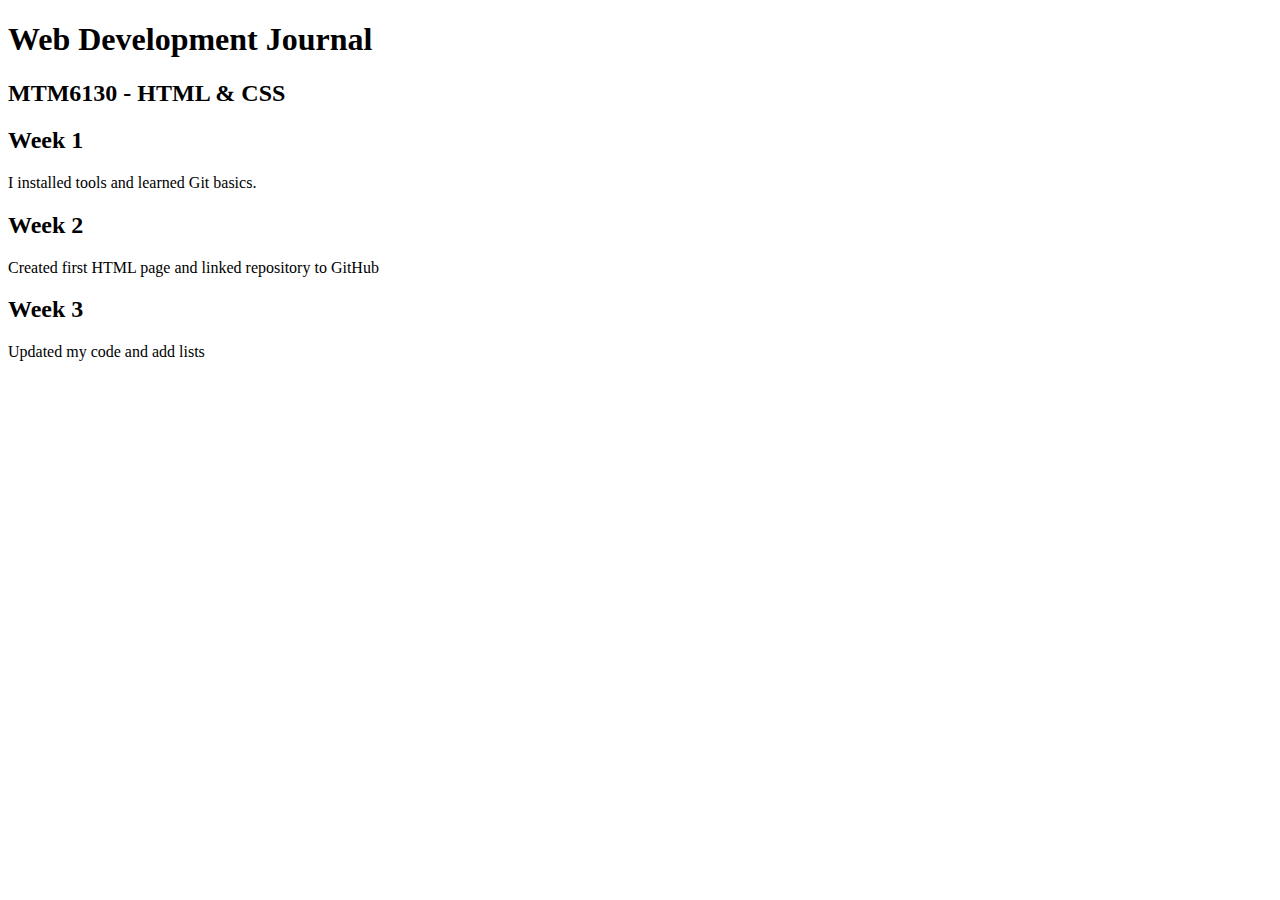
<file: demo/index.html>
<!DOCTYPE html>
<html lang="en">
<head>
    <meta charset="UTF-8">
    <meta name="viewport" content="width=device-width, initial-scale=1.0">
    <title>Web Dev Journal</title>
</head>
<body>
    <header>
      <h1>Web Development Journal</h1>
      <h2>MTM6130 - HTML & CSS</h2>
    </header>

     <main>
   <h2>Week 1</h2>
   <p>I installed tools and learned Git basics.</p>

   <h2>Week 2</h2>
   <p>Created first HTML page and linked repository to GitHub</p>

   <h2>Week 3</h2>
   <p>Updated my code and add lists</p>

 </main>
</body>
</html>
</file>
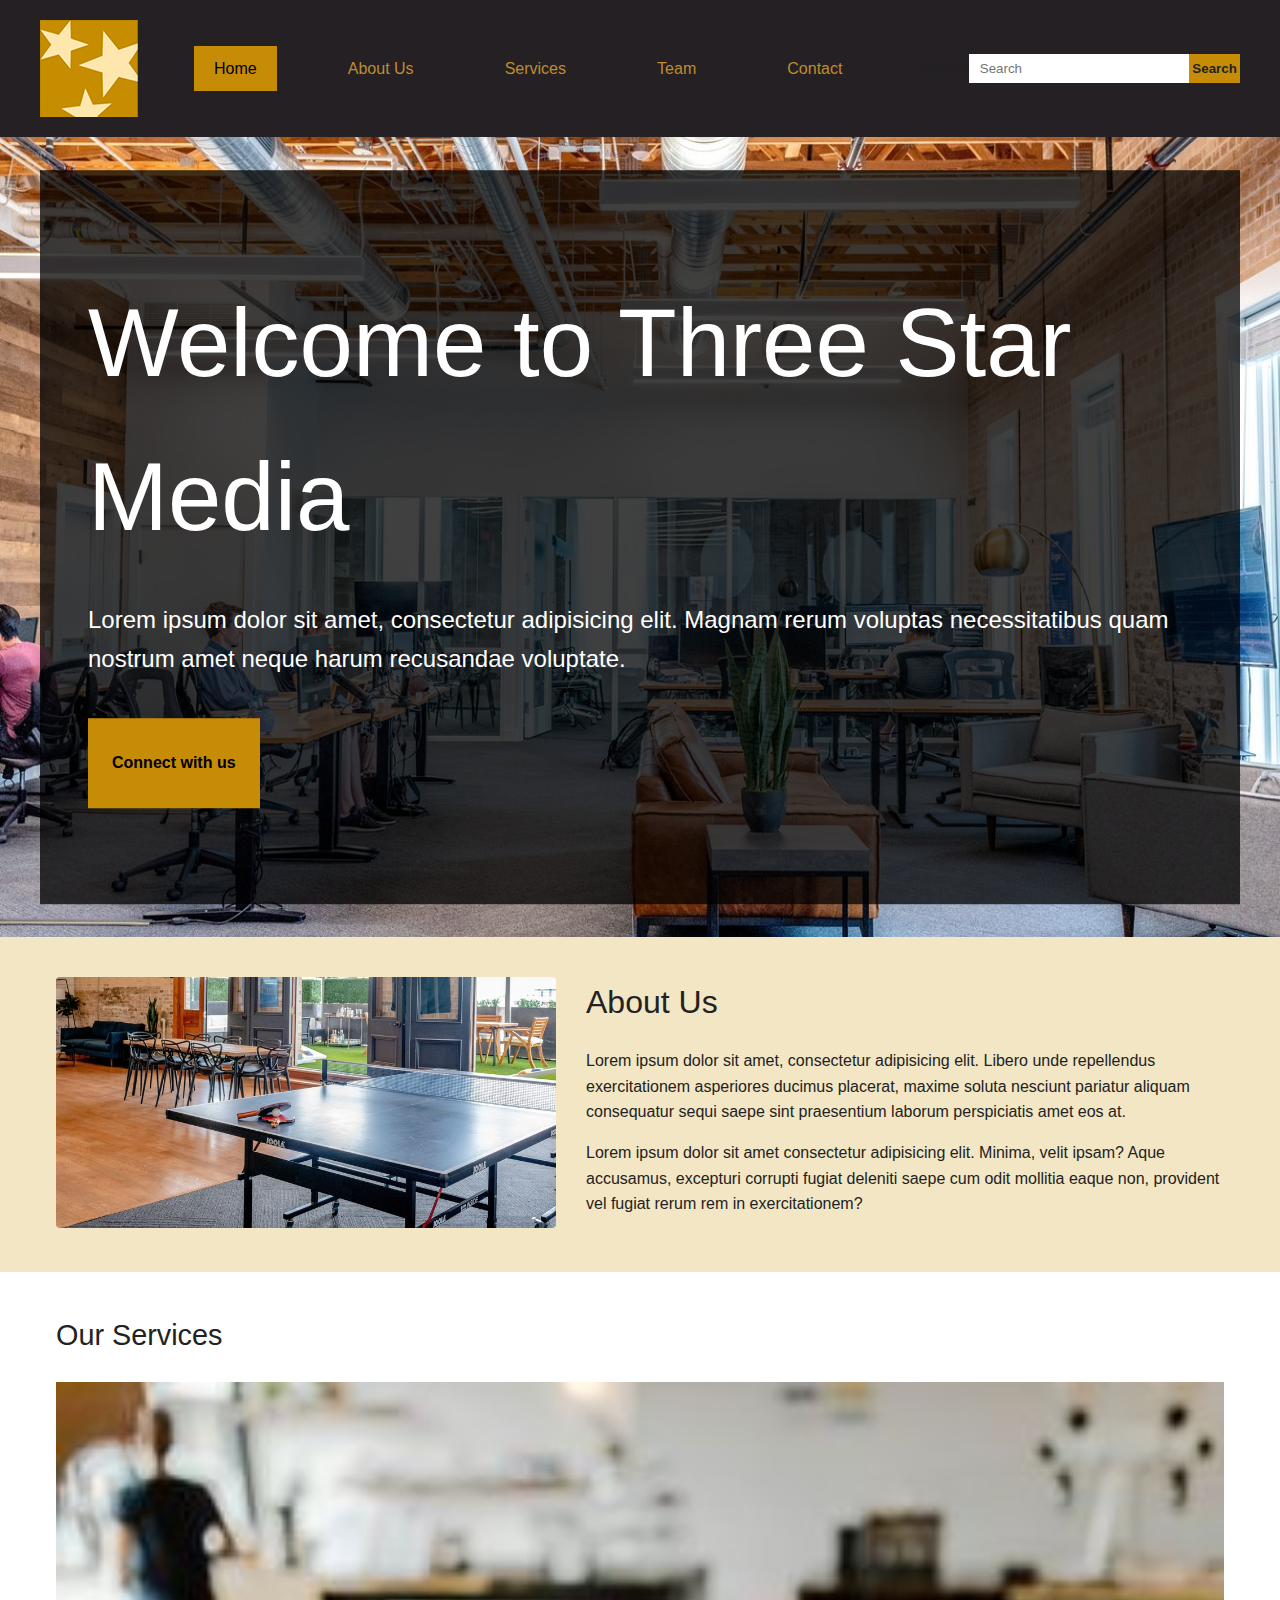
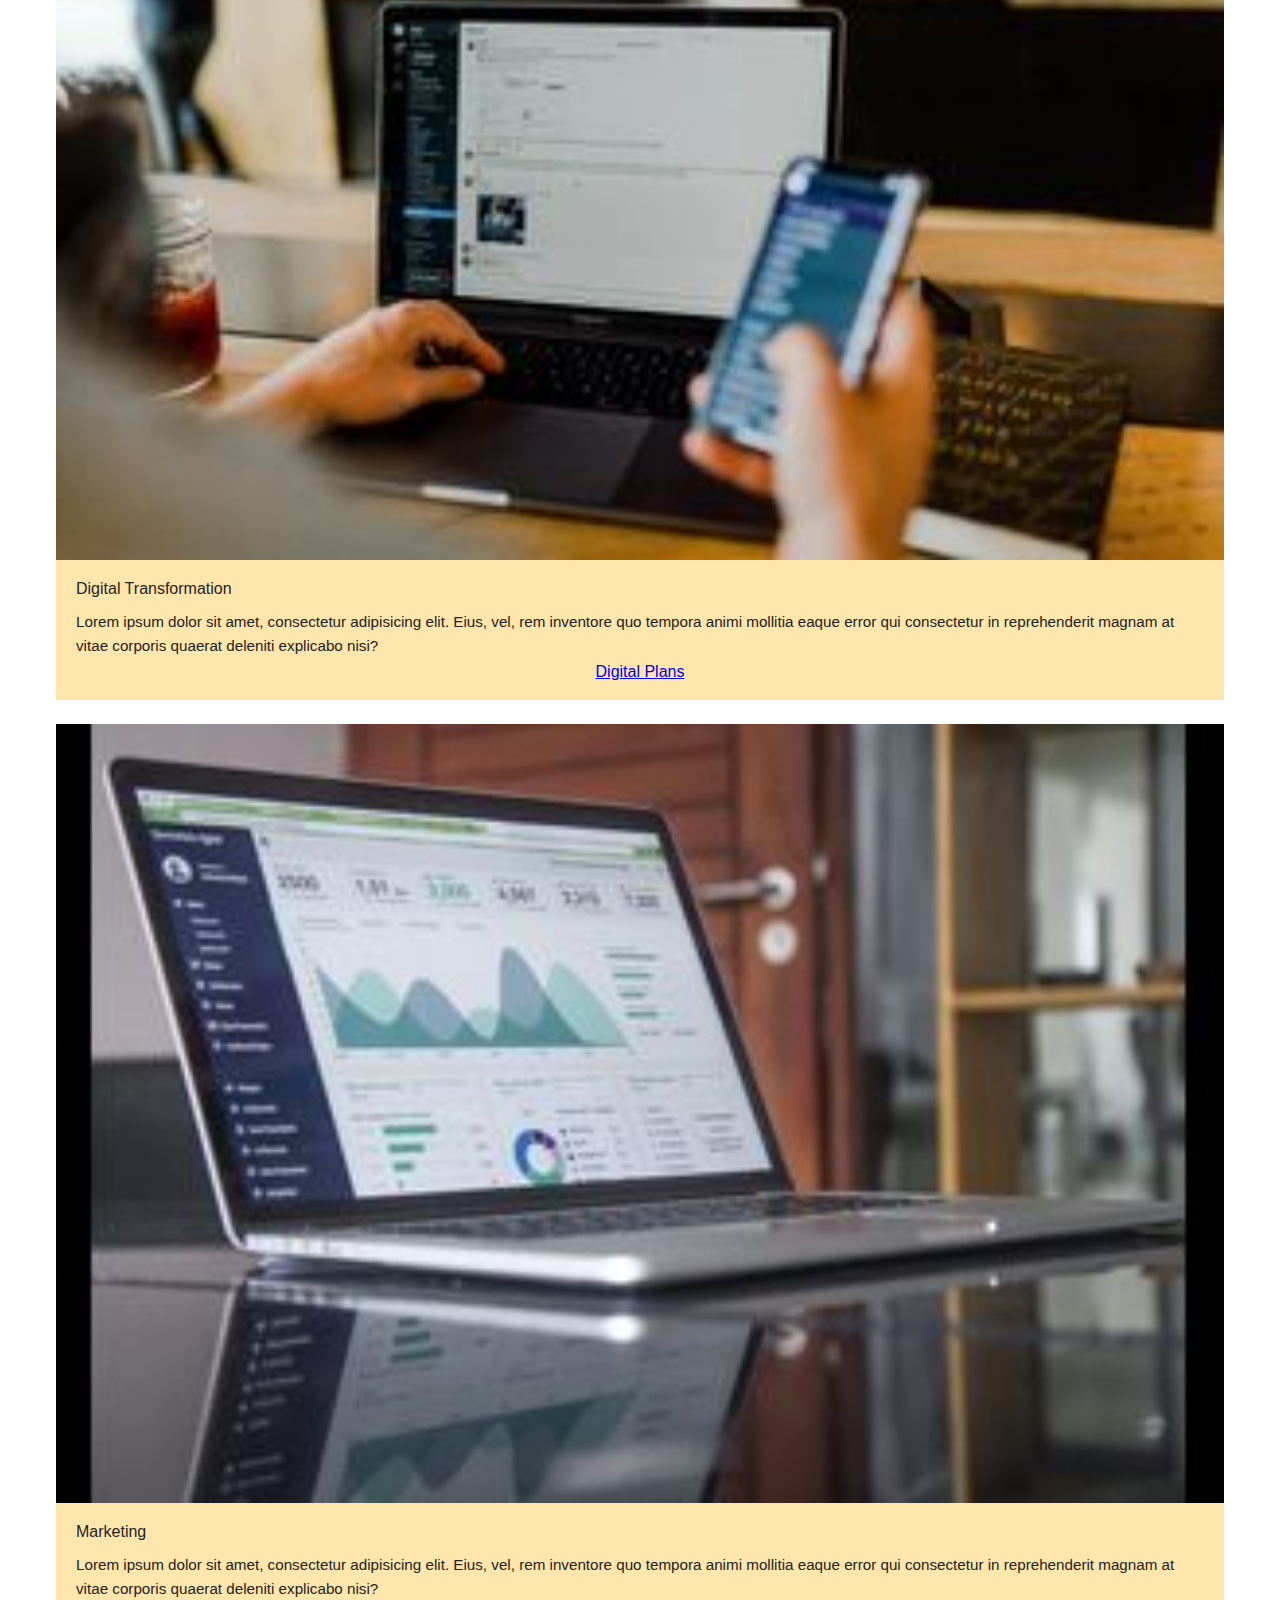
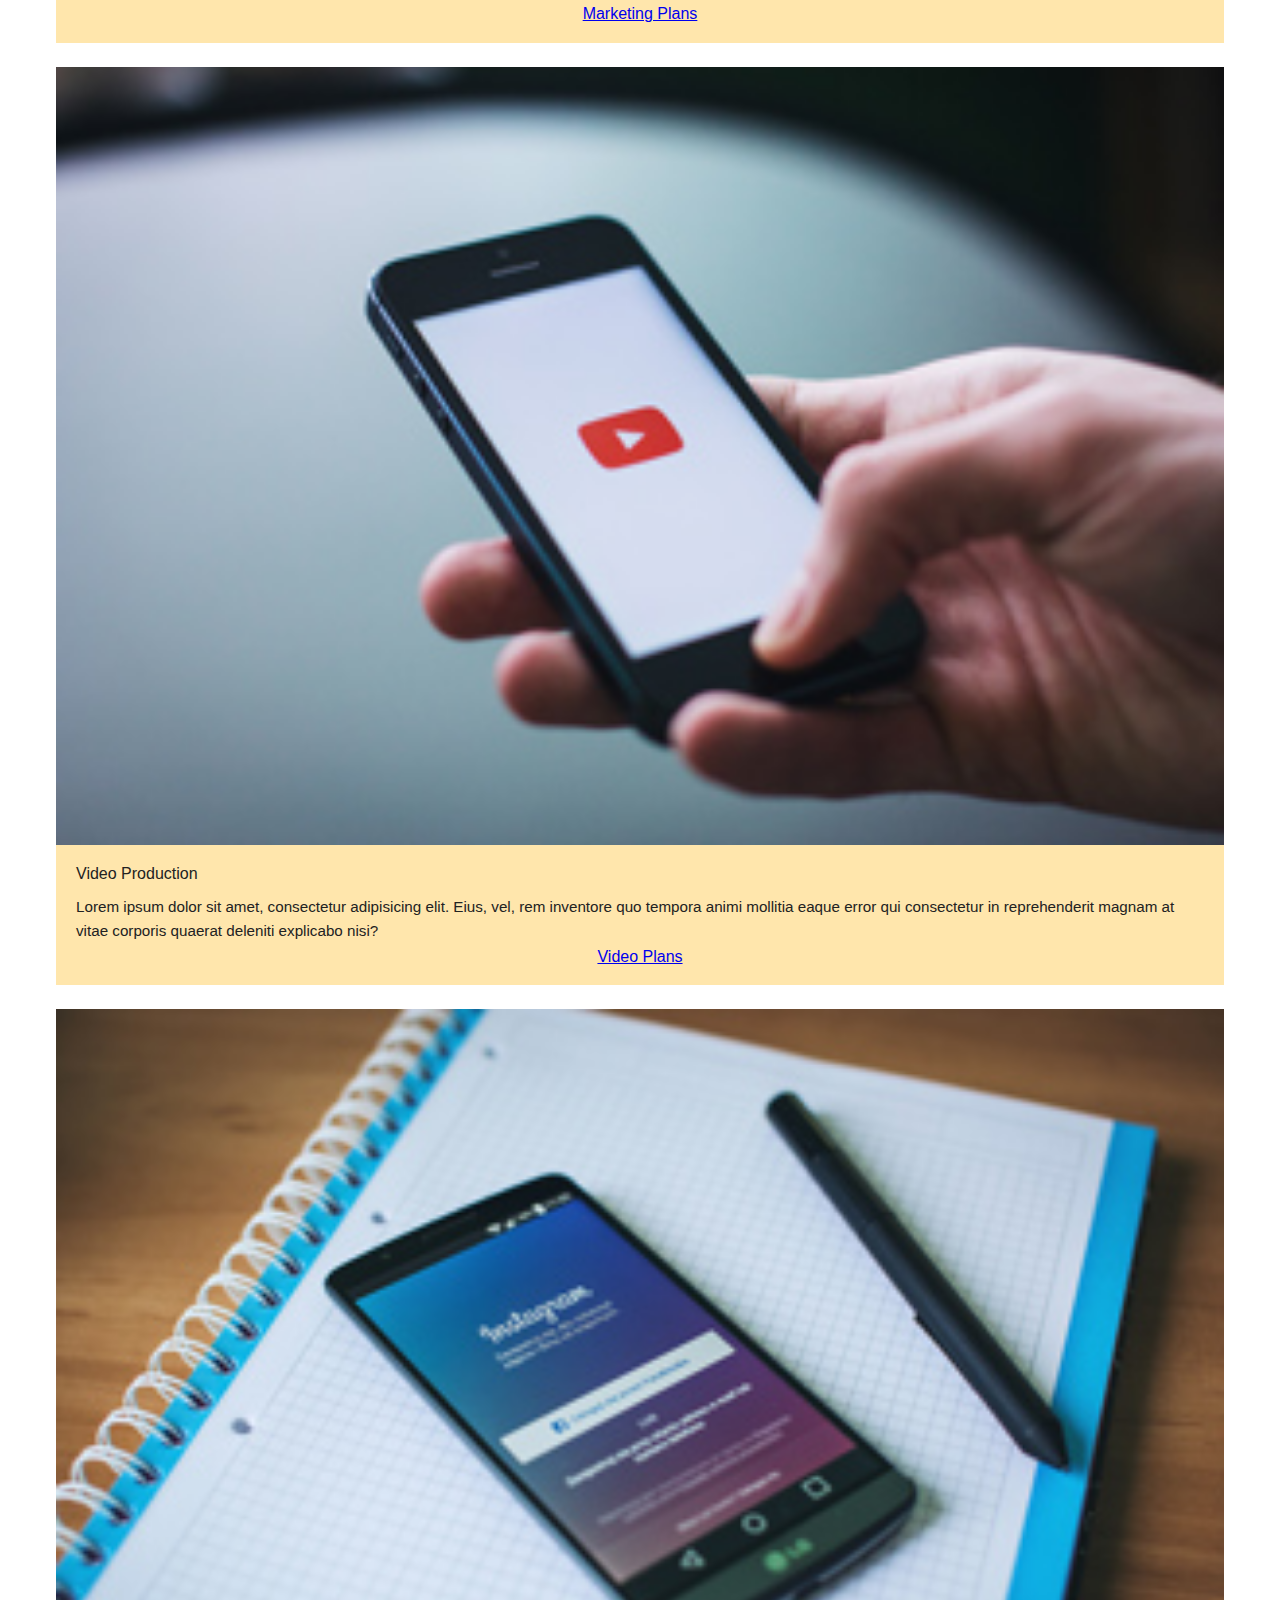
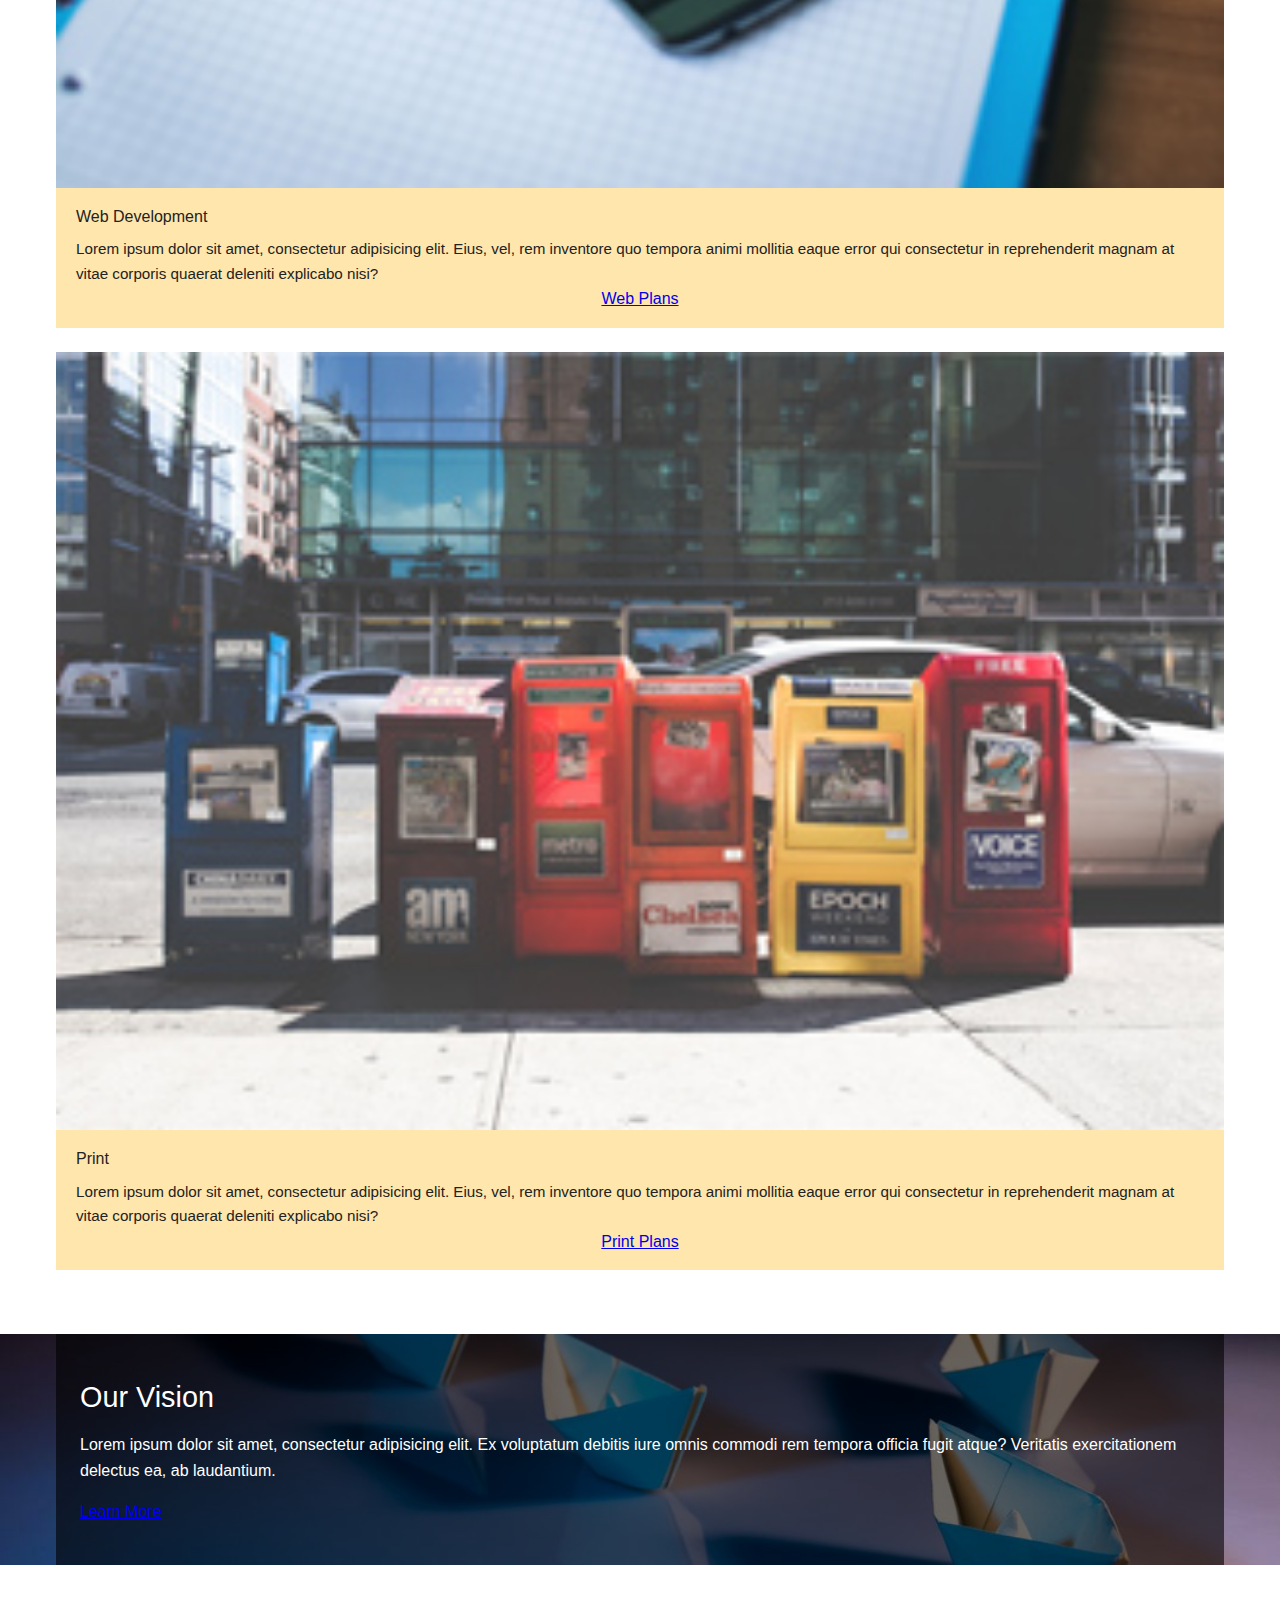
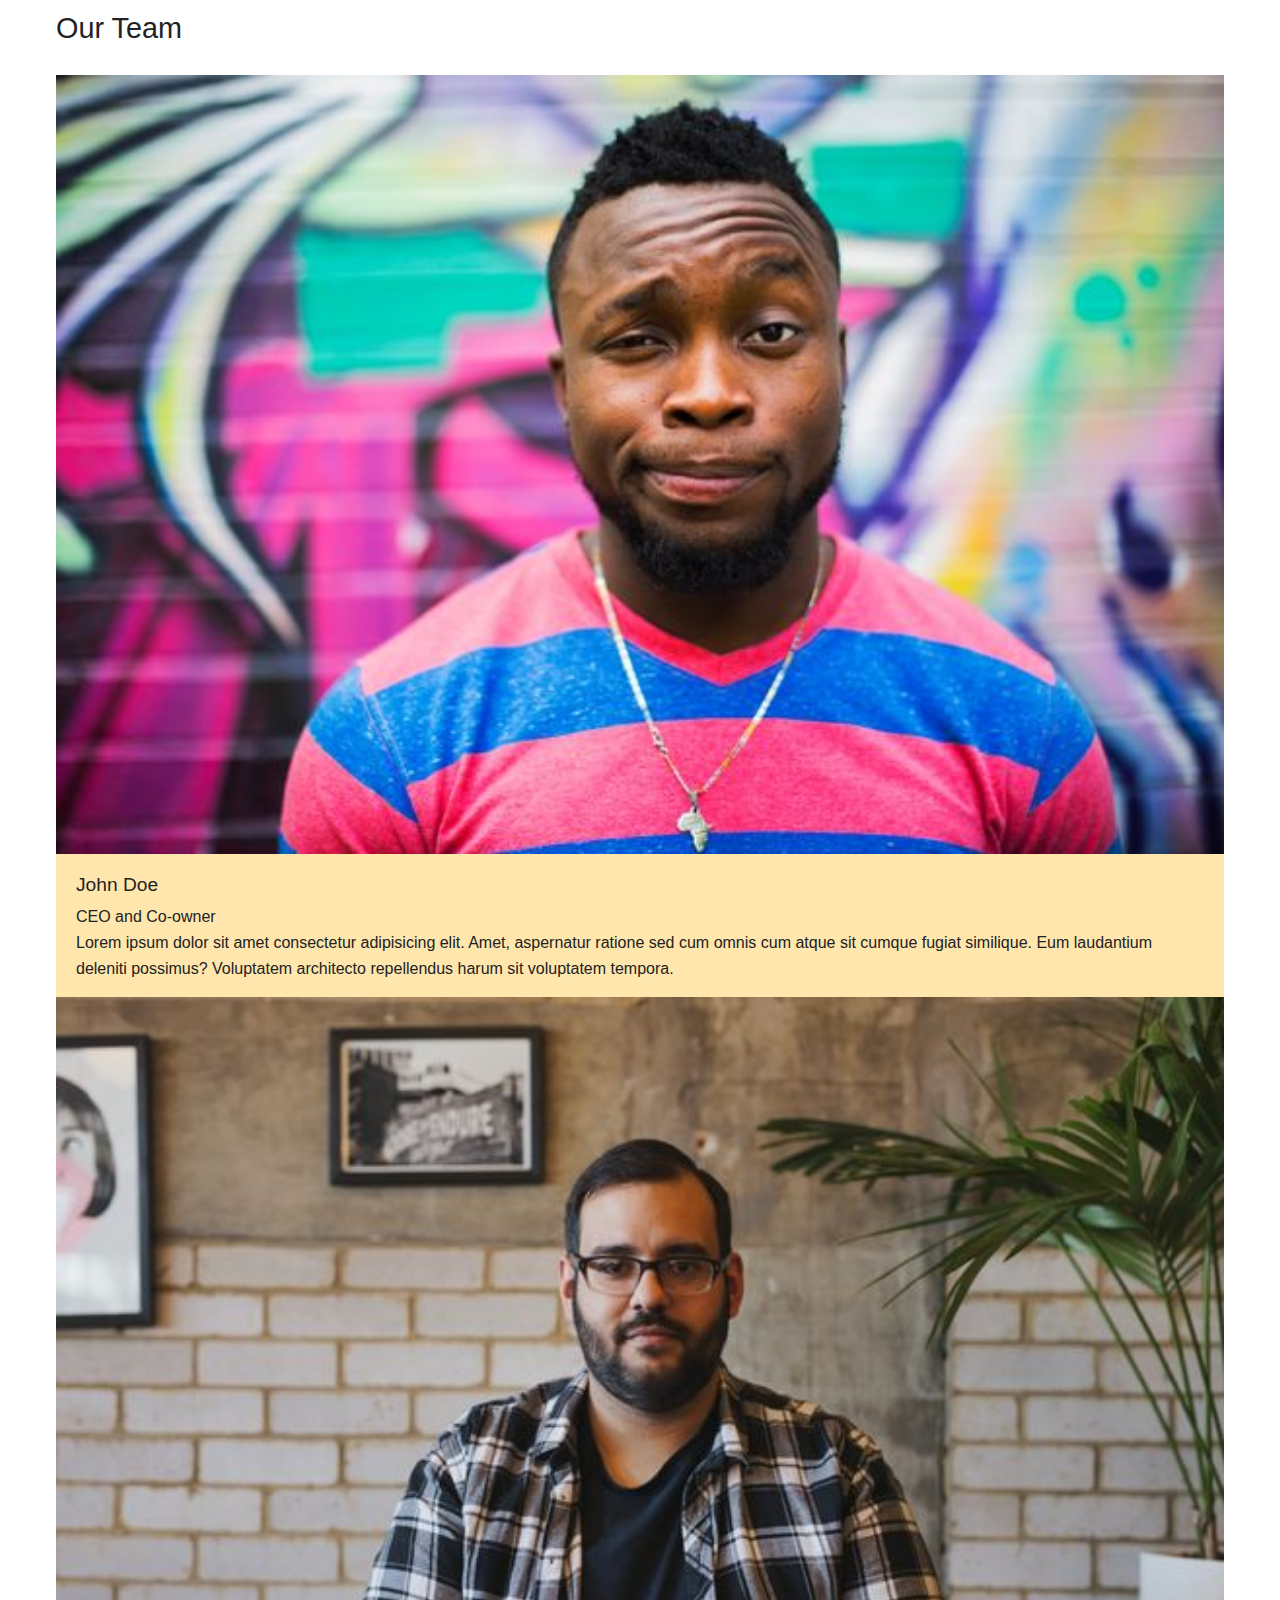
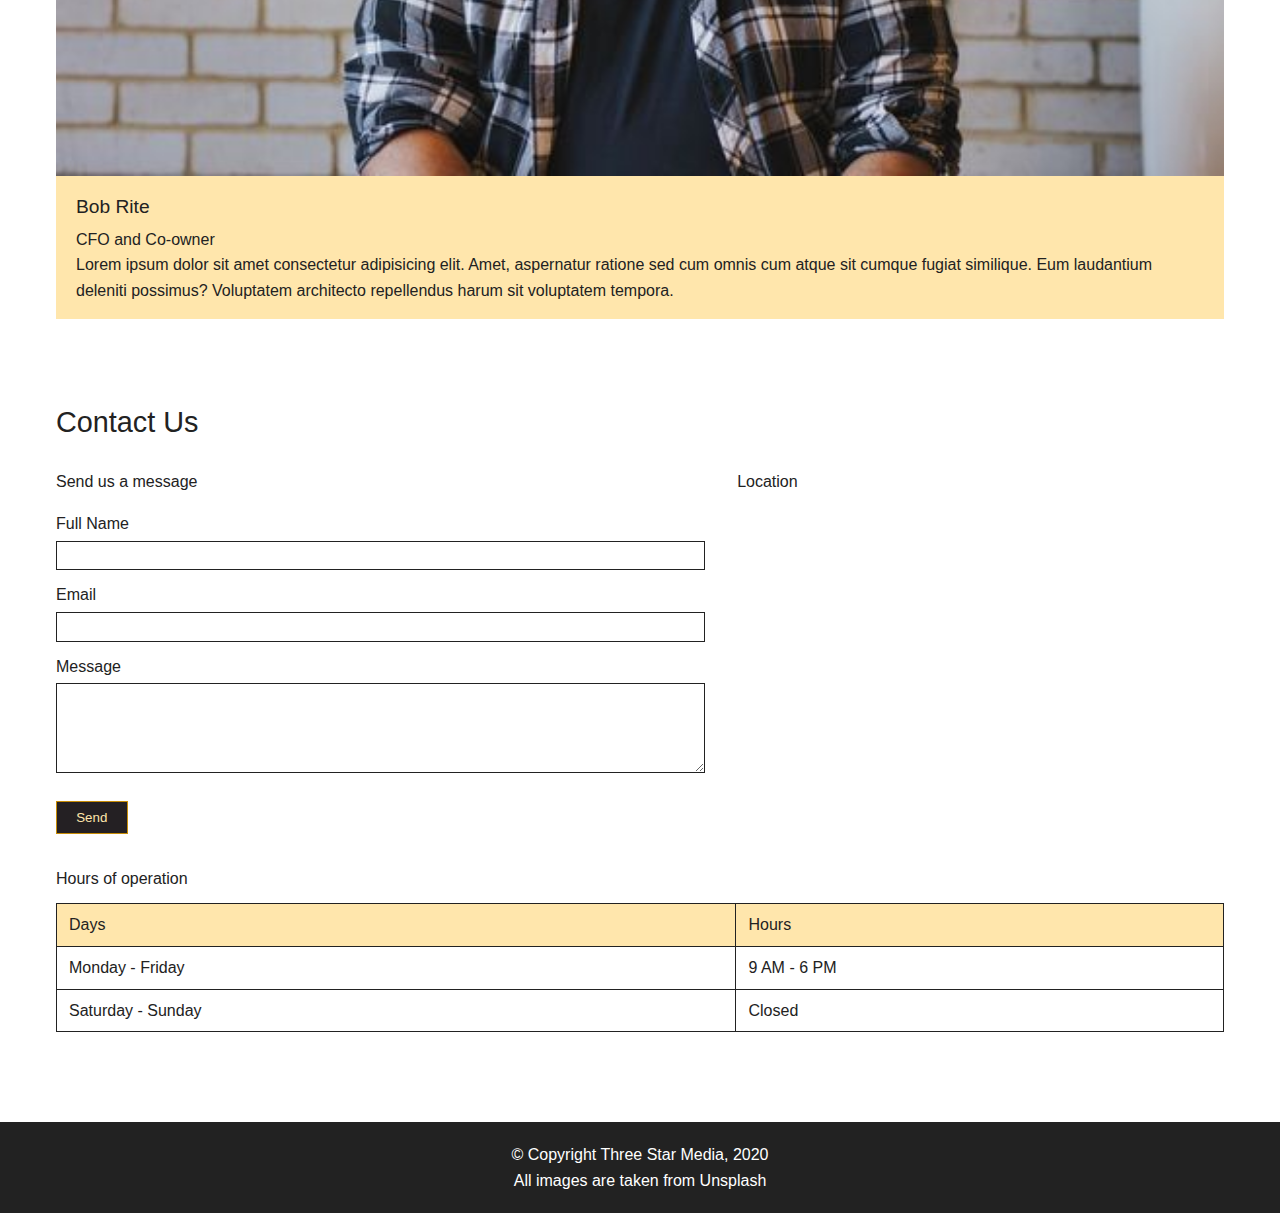
<file: final-project/index.html>
<!DOCTYPE html>
<html lang="en">
<head>
    <meta charset="UTF-8">
    <meta name="viewport" content="width=device-width, initial-scale=1.0">
    <title>Three Star Media</title>
    <link rel="stylesheet" href="css/styles.css">
</head>
<body>
    <!-- ============================= -->
    <!--            HEADER             -->
    <!-- ============================= -->
    <header class="site-header">
        <div class="container header-inner">
            <!-- Logo -->
            <a href="#home" class="">
                <img src="images/logo.png" alt="Three Star Media logo">
            </a>

            <!-- Navigation -->
            <nav class="main-nav" aria-label="Main navigation">
                <ul class="nav-list">
                    <li><a href="#home" class="active">Home</a></li>
                    <li><a href="#about">About Us</a></li>
                    <li><a href="#services">Services</a></li>
                    <li><a href="#team">Team</a></li>
                    <li><a href="#contact">Contact</a></li>
                </ul>
            </nav>

            <!-- Search -->
            <form class="site-search" action="#" method="get" role="search">
                <label for="search" class="visually-hidden">Search</label>
                <input type="search" id="search" name="q" placeholder="Search">
                <button type="submit">Search</button>
            </form>
        </div>
    </header>

    <!-- ============================= -->
    <!--             MAIN              -->
    <!-- ============================= -->
    <main>
        <!-- HERO -->
        <section id="home" class="hero">
            <div class="hero-inner container">
                <!-- Hero image -->
                <div class="hero-media">
                    <img src="images/main-banner.jpg" alt="Modern office with lounge seating and large windows">
                </div>

                <!-- Hero text content -->
                <div class="hero-content">
                    <h1>Welcome to Three Star Media</h1>
                    <p>
                        Lorem ipsum dolor sit amet, consectetur adipisicing elit. Magnam rerum voluptas
                        necessitatibus quam nostrum amet neque harum recusandae voluptate.
                    </p>
                    <a href="#contact" class="button button-primary">
                        Connect with us
                    </a>
                </div>
            </div>
        </section>

        <!-- ABOUT US -->
        <section id="about" class="about">
            <div class="container about-inner">
                <!-- About Us image -->
                <div class="about-media">
                    <img src="images/about-us.jpg" alt="Ping-pong table and open creative workspace">
                </div>

                <!-- About Us text -->
                <div class="about-content">
                    <h2>About Us</h2>
                    <p>
                        Lorem ipsum dolor sit amet, consectetur adipisicing elit. Libero unde repellendus
                        exercitationem asperiores ducimus placerat, maxime soluta nesciunt pariatur aliquam
                        consequatur sequi saepe sint praesentium laborum perspiciatis amet eos at.
                    </p>
                    <p>
                        Lorem ipsum dolor sit amet consectetur adipisicing elit. Minima, velit ipsam? Aque
                        accusamus, excepturi corrupti fugiat deleniti saepe cum odit mollitia eaque non,
                        provident vel fugiat rerum rem in exercitationem?
                    </p>
                </div>
            </div>
        </section>

        <!-- SERVICES -->
        <section id="services" class="services">
            <div class="container services-inner">
                <h2>Our Services</h2>

                <!-- Digital Transformation -->
                <article>
                    <div class="service-media">
                        <img src="images/digital.jpg" alt="Person using laptop and smartphone in a café">
                    </div>
                    <div class="service-content">
                        <h3>Digital Transformation</h3>
                        <p>
                            Lorem ipsum dolor sit amet, consectetur adipisicing elit. Eius, vel, rem inventore quo
                            tempora animi mollitia eaque error qui consectetur in reprehenderit magnam at vitae
                            corporis quaerat deleniti explicabo nisi?
                        </p>
                        <a href="#" class="button button-secondary">Digital Plans</a>
                    </div>
                </article>

                <!-- Marketing -->
                <article>
                    <div class="service-media">
                        <img src="images/marketing.jpg" alt="Laptop with analytics charts on screen">
                    </div>
                    <div class="service-content">
                        <h3>Marketing</h3>
                        <p>
                            Lorem ipsum dolor sit amet, consectetur adipisicing elit. Eius, vel, rem inventore quo
                            tempora animi mollitia eaque error qui consectetur in reprehenderit magnam at vitae
                            corporis quaerat deleniti explicabo nisi?
                        </p>
                        <a href="#" class="button button-secondary">Marketing Plans</a>
                    </div>
                </article>

                <!-- Video Production -->
                <article>
                    <div class="service-media">
                        <img src="images/video.jpg" alt="Hand holding smartphone with video play icon">
                    </div>
                    <div class="service-content">
                        <h3>Video Production</h3>
                        <p>
                            Lorem ipsum dolor sit amet, consectetur adipisicing elit. Eius, vel, rem inventore quo
                            tempora animi mollitia eaque error qui consectetur in reprehenderit magnam at vitae
                            corporis quaerat deleniti explicabo nisi?
                        </p>
                        <a href="#" class="button button-secondary">Video Plans</a>
                    </div>
                </article>

                <!-- Web Development -->
                <article>
                    <div class="service-media">
                        <img src="images/web.jpg" alt="Smartphone on notebook with interface design">
                    </div>
                    <div class="service-content">
                        <h3>Web Development</h3>
                        <p>
                            Lorem ipsum dolor sit amet, consectetur adipisicing elit. Eius, vel, rem inventore quo
                            tempora animi mollitia eaque error qui consectetur in reprehenderit magnam at vitae
                            corporis quaerat deleniti explicabo nisi?
                        </p>
                        <a href="#" class="button button-secondary">Web Plans</a>
                    </div>
                </article>

                <!-- Print -->
                <article>
                    <div class="service-media">
                        <img src="images/print.jpg" alt="Outdoor newspaper vending boxes in different colors">
                    </div>
                    <div class="service-content">
                        <h3>Print</h3>
                        <p>
                            Lorem ipsum dolor sit amet, consectetur adipisicing elit. Eius, vel, rem inventore quo
                            tempora animi mollitia eaque error qui consectetur in reprehenderit magnam at vitae
                            corporis quaerat deleniti explicabo nisi?
                        </p>
                        <a href="#" class="button button-secondary">Print Plans</a>
                    </div>
                </article>
            </div>
        </section>

        <!-- VISION banner -->
        <section id="vision" class="vision-banner">
            <div class="container">
                <div class="vision-content">
                    <h2>Our Vision</h2>
                    <p>
                        Lorem ipsum dolor sit amet, consectetur adipisicing elit.
                        Ex voluptatum debitis iure omnis commodi rem tempora officia
                        fugit atque? Veritatis exercitationem delectus ea, ab laudantium.
                    </p>
                    <a href="#" class="button button-primary">Learn More</a>
                </div>
            </div>
        </section>

        <!-- TEAM -->
        <section id="team" class="team-section">
            <div class="container">
                <h2>Our Team</h2>

                <!-- John Doe -->
                <article>
                    <img src="images/john.jpg" alt="John Doe portrait">
                    <div>
                        <h3>John Doe</h3>
                        <p>CEO and Co-owner</p>
                        <p>
                            Lorem ipsum dolor sit amet consectetur adipisicing elit.
                            Amet, aspernatur ratione sed cum omnis cum atque sit
                            cumque fugiat similique. Eum laudantium deleniti possimus?
                            Voluptatem architecto repellendus harum sit voluptatem tempora.
                        </p>
                    </div>
                </article>

                <!-- Bob Rite -->
                <article>
                    <img src="images/bob.jpg" alt="Bob Rite portrait">
                    <div>
                        <h3>Bob Rite</h3>
                        <p>CFO and Co-owner</p>
                        <p>
                            Lorem ipsum dolor sit amet consectetur adipisicing elit.
                            Amet, aspernatur ratione sed cum omnis cum atque sit
                            cumque fugiat similique. Eum laudantium deleniti possimus?
                            Voluptatem architecto repellendus harum sit voluptatem tempora.
                        </p>
                    </div>
                </article>
            </div>
        </section>

        <!-- CONTACT -->
        <section id="contact" class="contact">
            <div class="container">
                <h2>Contact Us</h2>

                <div class="contact-inner">
                    <!-- Contact form -->
                    <div class="contact-form">
                        <h3>Send us a message</h3>
                        <form>
                            <div>
                                <label for="full-name">Full Name</label>
                                <input type="text" id="full-name" name="full-name">
                            </div>
                            <div>
                                <label for="email">Email</label>
                                <input type="email" id="email" name="email">
                            </div>
                            <div>
                                <label for="message">Message</label>
                                <textarea id="message" name="message" rows="5"></textarea>
                            </div>
                            <button type="submit" class="button button-secondary">Send</button>
                        </form>
                    </div>

                    <!-- Location / Map -->
                    <div class="contact-map">
                        <h3>Location</h3>
                        <iframe
                            src="https://www.google.com/maps/embed?pb=!1m18!1m12!1m3!1d2795.331217975043!2d-75.75938472345644!3d45.3480479710727!2m3!1f0!2f0!3f0!3m2!1i1024!2i768!4f13.1!3m3!1m2!1s0x4cce067d8a8c7ef7%3A0xdea5c2db9253b209!2sAlgonquin%20College!5e0!3m2!1sen!2sca!4v1701206000000!5m2!1sen!2sca"
                            width="600"
                            height="300"
                            style="border:0;"
                            allowfullscreen=""
                            loading="lazy">
                        </iframe>
                    </div>
                </div>

                <!-- Hours of operation -->
                <div class="hours">
                    <h3>Hours of operation</h3>
                    <table>
                        <thead>
                            <tr>
                                <th scope="col">Days</th>
                                <th scope="col">Hours</th>
                            </tr>
                        </thead>
                        <tbody>
                            <tr>
                                <td>Monday - Friday</td>
                                <td>9 AM - 6 PM</td>
                            </tr>
                            <tr>
                                <td>Saturday - Sunday</td>
                                <td>Closed</td>
                            </tr>
                        </tbody>
                    </table>
                </div>
            </div>
        </section>
    </main>

    <!-- ============================= -->
    <!--             FOOTER            -->
    <!-- ============================= -->
    <footer class="site-footer">
        <div class="container">
            <p>&copy; Copyright Three Star Media, 2020</p>
            <p>All images are taken from Unsplash</p>
        </div>
    </footer>
</body>
</html>
</file>
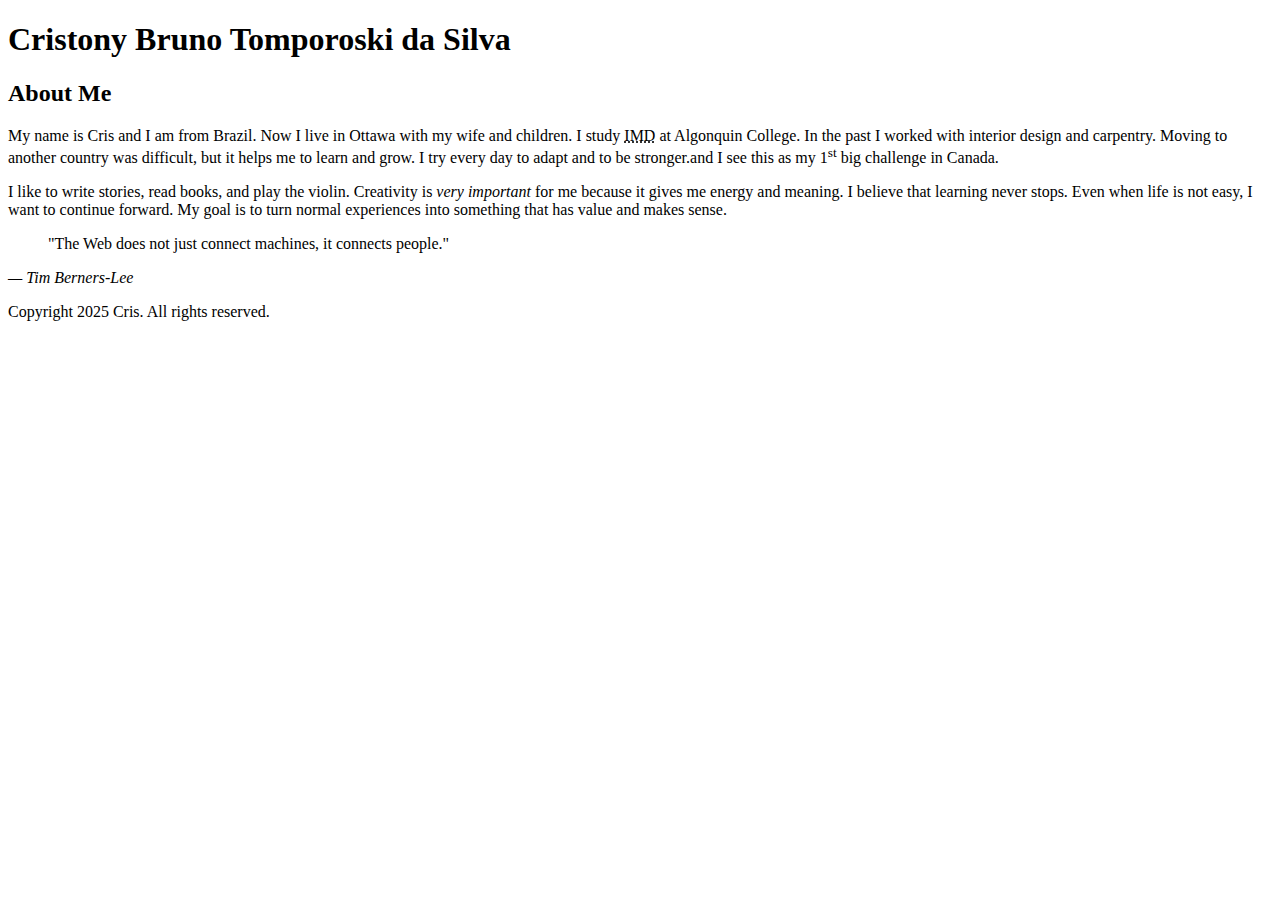
<file: html-assignment/index.html>
<!DOCTYPE html>
<html lang="en">
  <head>
    <meta charset="UTF-8">
    <meta name="viewport" content="width=device-width, initial-scale=1.0">
    <title>Web Dev</title>
  </head>
  <body>

    <header>
      <h1>Cristony Bruno Tomporoski da Silva</h1>
    </header>

    <article>
      <h2>About Me</h2>
      <p>My name is Cris and I am from Brazil. Now I live in Ottawa with my wife and children. I study <abbr title="Interactive Media Design">IMD</abbr> at Algonquin College. In the past I worked with interior design and carpentry. Moving to another country was difficult, but it helps me to learn and grow. I try every day to adapt and to be stronger.and I see this as my 1<sup>st</sup> big challenge in Canada.</p>
      <p>I like to write stories, read books, and play the violin. Creativity is <em>very important</em> for me because it gives me energy and meaning. I believe that learning never stops. Even when life is not easy, I want to continue forward. My goal is to turn normal experiences into something that has value and makes sense.</p>
    </article>

    <blockquote>
      "The Web does not just connect machines, it connects people."
    </blockquote>
    
      <cite>— Tim Berners-Lee
      </cite>

    <footer>
    <p>Copyright 2025 Cris. All rights reserved.</p>
    </footer>
  
  </body>
</html>
</file>
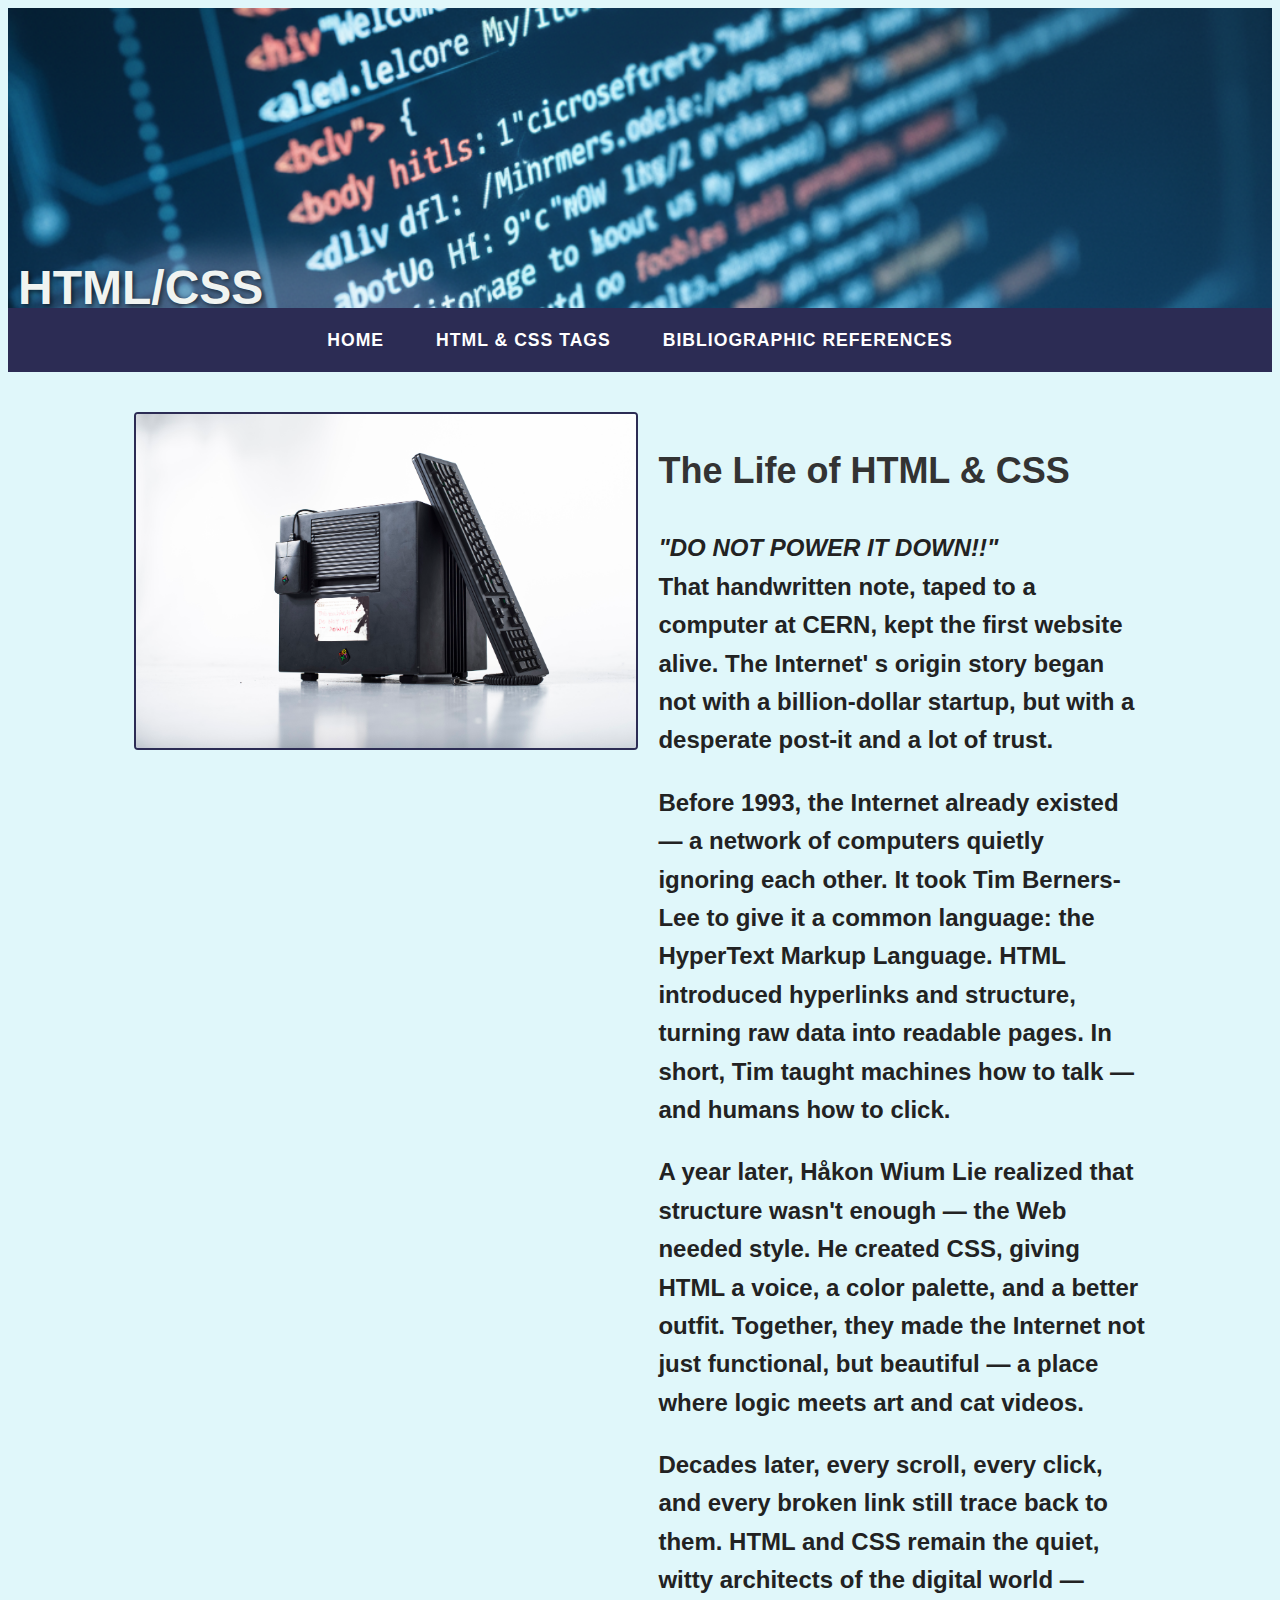
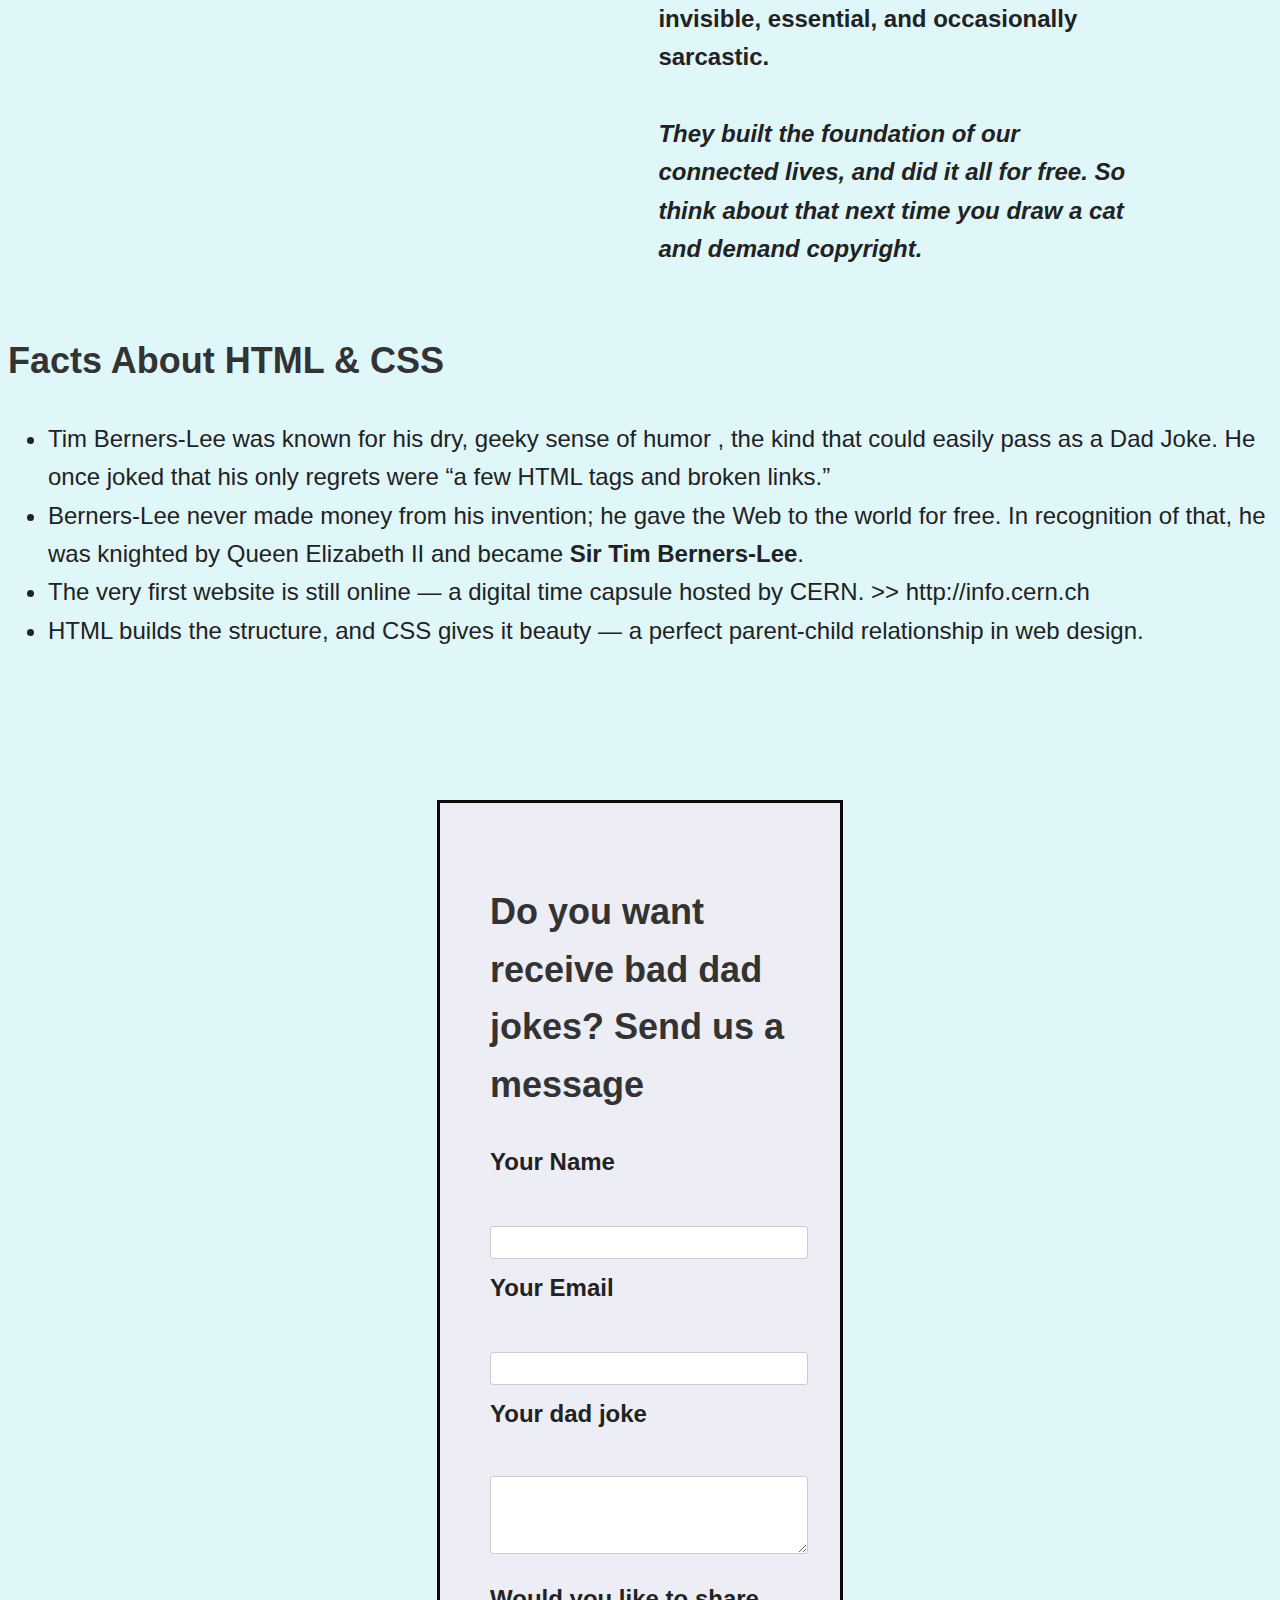
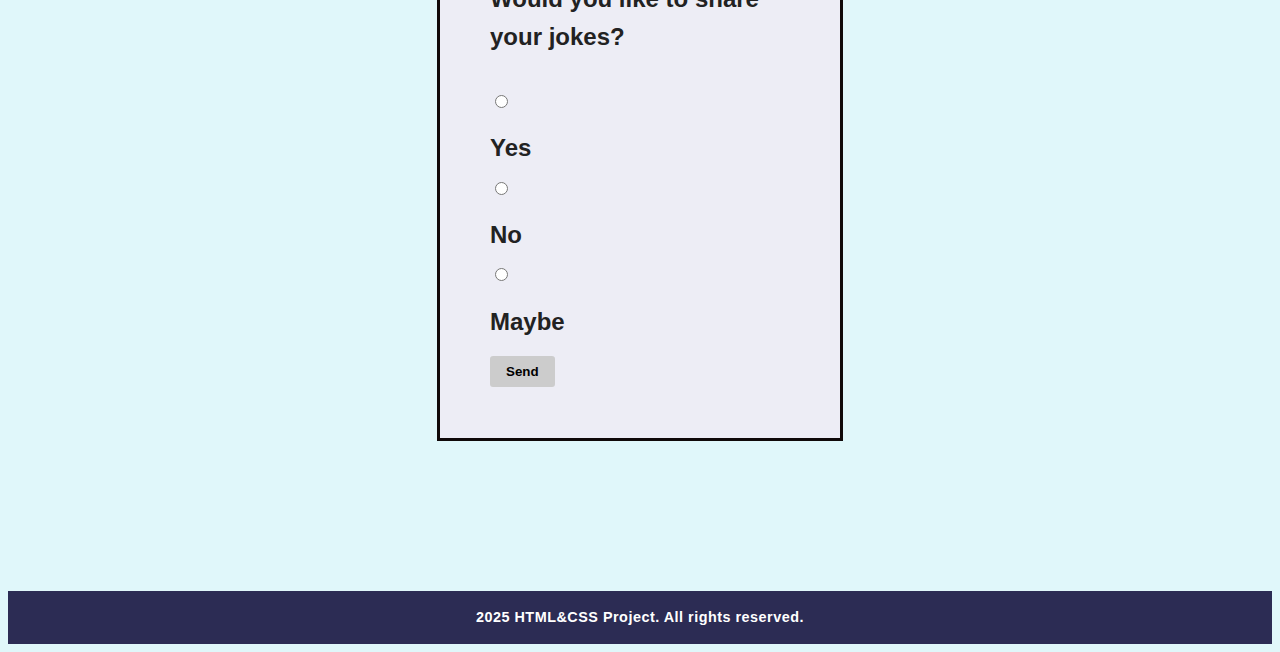
<file: midterm/html/index.html>
<!DOCTYPE html>
<html lang="en">
   <head>
      <meta charset="UTF-8">
      <meta name="viewport" content="width=device-width, initial-scale=1.0">
      <link rel="stylesheet" href="../css/main.css">
      <title>Midterm Project</title>
   </head>
   <body>
      <header>
         <!-- Background image for the header -->
         <img src="/midterm/images/background-header.png" alt="Header background">
         <h1> HTML/CSS </h1>
      </header>
      <!-- Main navigation bar: provides internal page links -->
      <nav>
         <a href="index.html" class="active" aria-current="page">Home</a>
         <a href="tags.html">HTML &amp; CSS Tags</a>
         <a href="references.html">Bibliographic References</a>
      </nav>
      <main>
         <!-- Main article: presents the historical narrative of HTML and CSS -->
         <article class="content">
            <img src="/midterm/images/first-server.jpg" alt="first-server">
            <div class="text">
               <h2>The Life of HTML & CSS</h2>
               <p>
                  <em>"DO NOT POWER IT DOWN!!"</em><br>
                  That handwritten note, taped to a computer at CERN, kept the first website alive. 
                  The Internet' s origin story began not with a billion-dollar startup, but with a desperate post-it and a lot of trust.
               </p>
               <p>
                  Before 1993, the Internet already existed — a network of computers quietly ignoring each other.  
                  It took <strong>Tim Berners-Lee</strong> to give it a common language: 
                  the <strong>HyperText Markup Language</strong>.  
                  HTML introduced hyperlinks and structure, turning raw data into readable pages. 
                  In short, Tim taught machines how to talk — and humans how to click.
               </p>
               <p>
                  A year later, <strong>Håkon Wium Lie</strong> realized that structure wasn't enough — 
                  the Web needed style. He created <strong>CSS</strong>, giving HTML a voice, a color palette, 
                  and a better outfit. Together, they made the Internet not just functional, but beautiful — 
                  a place where logic meets art and cat videos.
               </p>
               <p>
                  Decades later, every scroll, every click, and every broken link still trace back to them.  
                  HTML and CSS remain the quiet, witty architects of the digital world —  
                  invisible, essential, and occasionally sarcastic.  
                  <br><br>
                  <em>They built the foundation of our connected lives, 
                  and did it all for free. So think about that next time you draw a cat and demand copyright.</em> 
               </p>
            </div>
         </article>
         <!-- Lists key information about HTML & CSS -->
         <div class="text2">
            <h2>Facts About HTML & CSS</h2>
            <ul>
               <li>Tim Berners-Lee was known for his dry, geeky sense of humor , the kind that could easily pass as a Dad Joke. He once joked that his only regrets were “a few HTML tags and broken links.”</li>
               <li>Berners-Lee never made money from his invention; he gave the Web to the world for free. In recognition of that, he was knighted by Queen Elizabeth II and became <strong>Sir Tim Berners-Lee</strong>.</li>
               <li>The very first website is still online — a digital time capsule hosted by CERN. >> http://info.cern.ch</li>
               <li>HTML builds the structure, and CSS gives it beauty — a perfect parent-child relationship in web design.</li>
            </ul>
         </div>
         <!-- Contact form: collects user information and optional dad jokes -->
         <section>
            <h2 class="box">Do you want receive bad dad jokes? Send us a message</h2>
            <form>
               <label for="name">Your Name</label><br>
               <input type="text" id="name" name="name">
               <label for="email">Your Email</label><br>
               <input type="email" id="email" name="email">
               <label for="message">Your dad joke</label><br>
               <textarea id="message" name="message" rows="4" cols="40"></textarea>
               <p>Would you like to share your jokes?</p>
               <div class="radio-group">
                  <input type="radio" id="yes" name="visit" value="yes">
                  <label for="yes">Yes</label>
                  <input type="radio" id="no" name="visit" value="no">
                  <label for="no">No</label>
                  <input type="radio" id="maybe" name="visit" value="maybe">
                  <label for="maybe">Maybe</label>
               </div>
               <input type="submit" value="Send">
            </form>
         </section>
         <footer>
            <p> 2025 HTML&CSS Project. All rights reserved.</p>
         </footer>
      </main>
   </body>
</html>
</file>
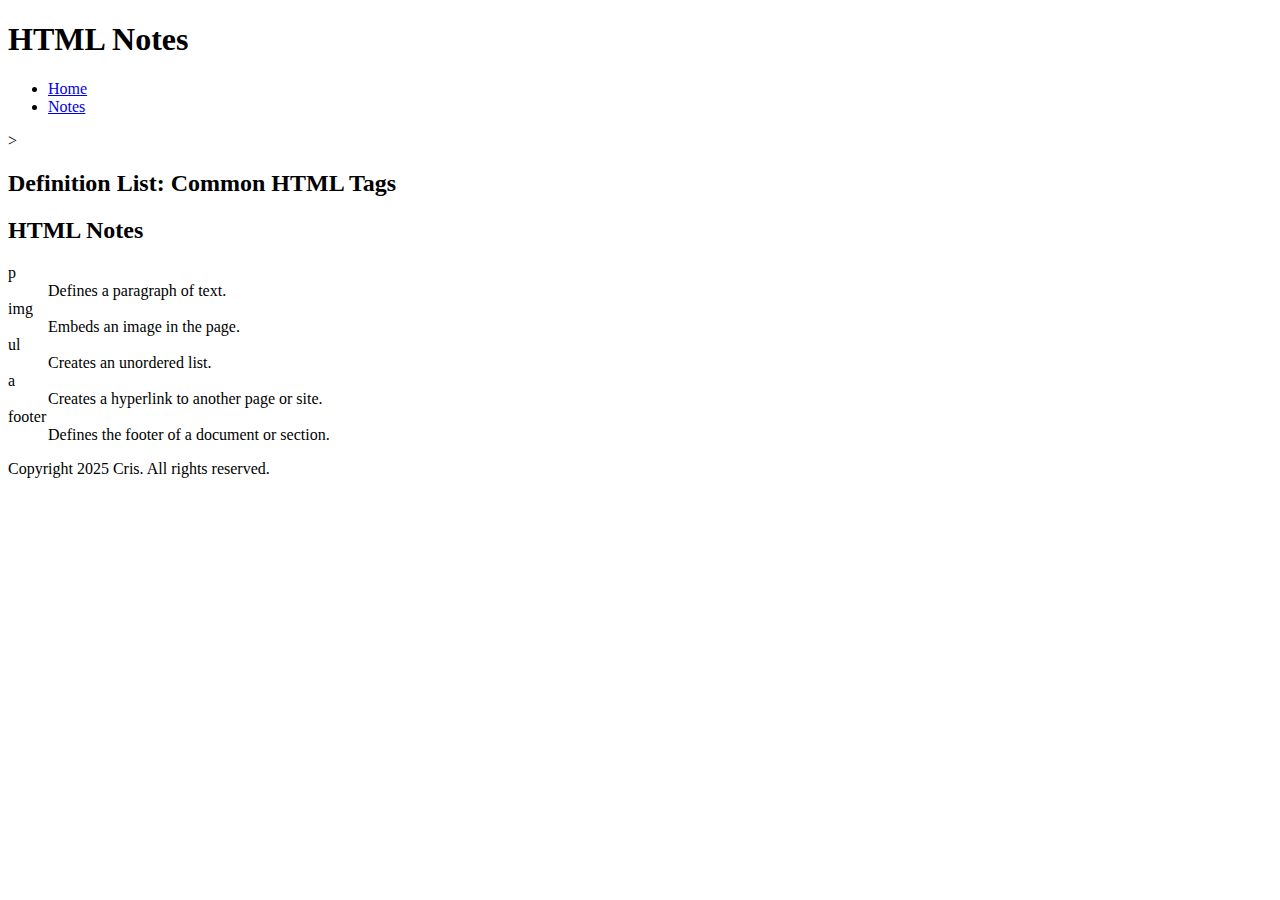
<file: html-assignment/notes-page.html>
<!DOCTYPE html>
<html lang="en">
<head>
  <meta charset="UTF-8">
  <meta name="viewport" content="width=device-width, initial-scale=1.0">
  <title>Notes Page</title>
</head>

  <body>

   <header>
     <h1>HTML Notes</h1>
 <nav>
  <ul>
    <li><a href="index.html">Home</a></li>
    <li><a href="notes-page.html">Notes</a></li>
  </ul>
</nav>>

   </header>

  <main>
    <h2>Definition List: Common HTML Tags</h2>

    <h2>HTML Notes</h2>
      <dl>
      <dt>p</dt>
      <dd>Defines a paragraph of text.</dd>

      <dt>img</dt>
      <dd>Embeds an image in the page.</dd>

      <dt>ul</dt>
      <dd>Creates an unordered list.</dd>

      <dt>a</dt>
      <dd>Creates a hyperlink to another page or site.</dd>

      <dt>footer</dt>
      <dd>Defines the footer of a document or section.</dd>
    </dl>

  </main>

  <footer>
    <p>Copyright 2025 Cris. All rights reserved.</p>
  </footer>

</body>
</html>
</file>
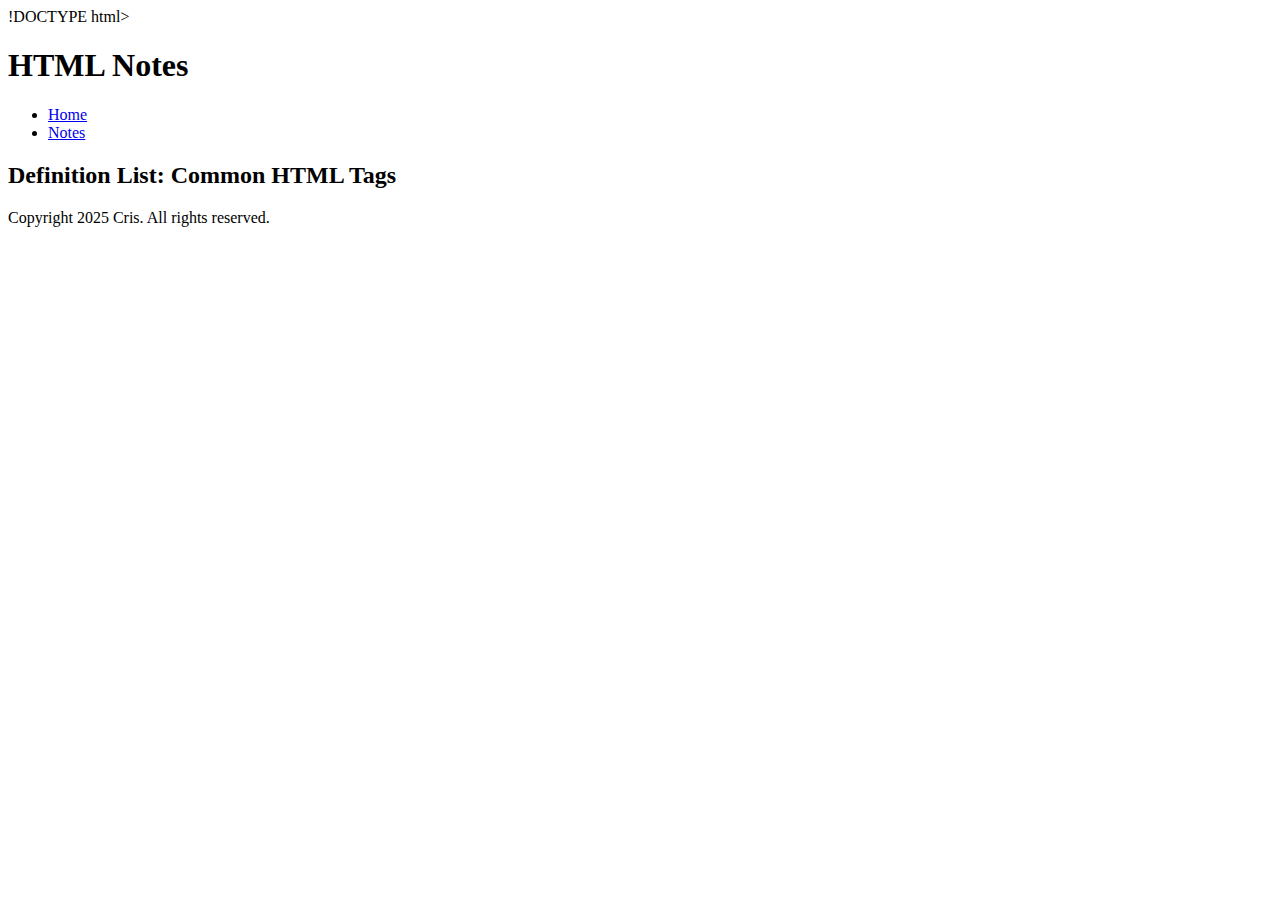
<file: html-assignment/notes.html>
!DOCTYPE html>
<html lang="en">
<head>
  <meta charset="utf-8">
  <meta name="viewport" content="width=device-width, initial-scale=1">
  <title>Notes - HTML Tags</title>

</head>
  <body>

   <header>
     <h1>HTML Notes</h1>
      <nav>
        <ul>
         <li><a href="./index.html">Home</a></li>
         <li><a href="./notes.html">Notes</a></li>
        </ul>
      </nav>
   </header>

  <main>
    <h2>Definition List: Common HTML Tags</h2>
  </main>

  <footer>
    <p>Copyright 2025 Cris. All rights reserved.</p>
  </footer>

</body>
</html>
</file>
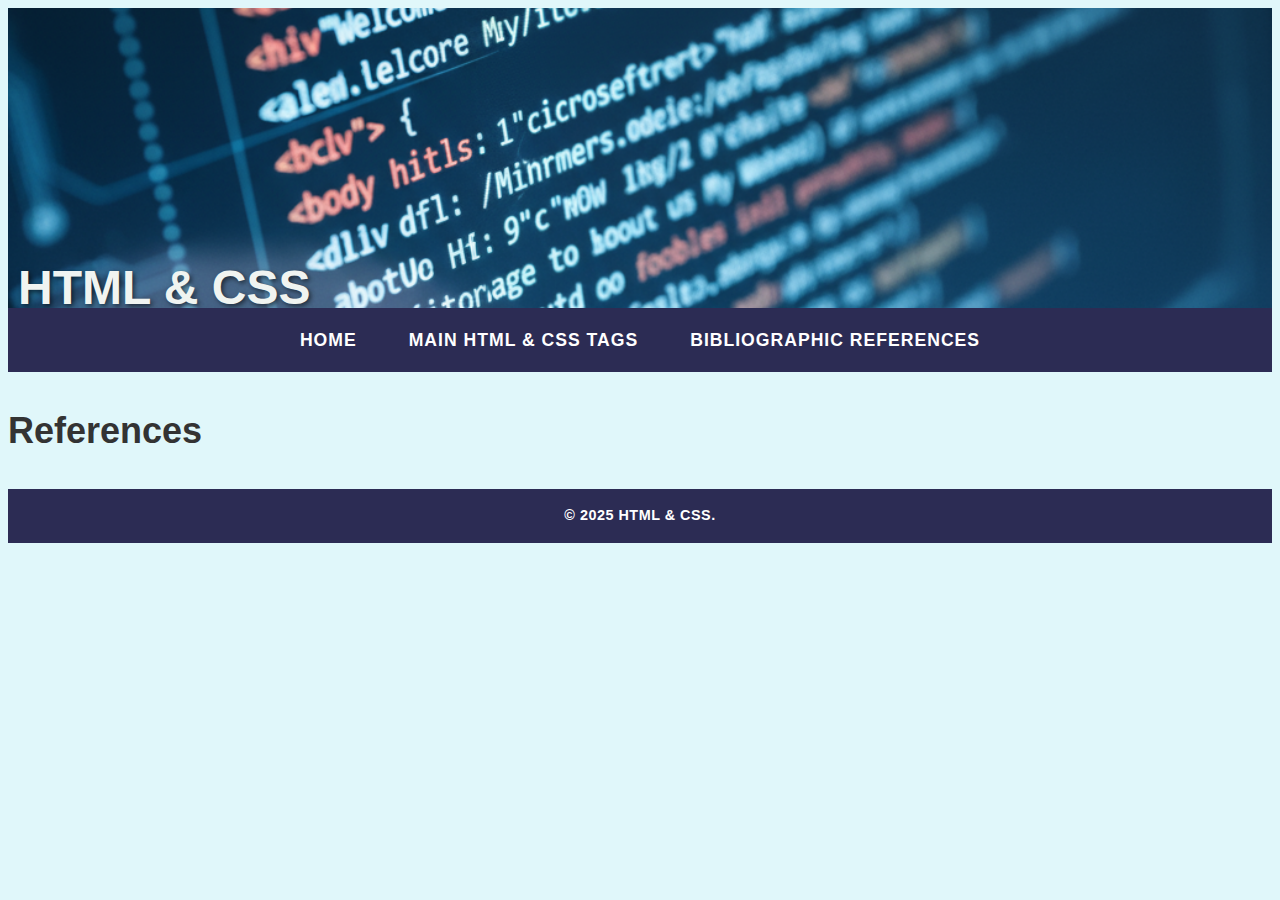
<file: midterm/html/references.html>
<!DOCTYPE html>
<html lang="en">
<head>
  <meta charset="UTF-8"/>
  <meta name="viewport" content="width=device-width, initial-scale=1.0"/>
  <title>Midterm Project</title>
  <link rel="stylesheet" href="../css/main.css"/>
</head>
<body>
  <header>
    <img src="../images/background-header.png" alt="Abstract digital header background"/>
    <h1>HTML &amp; CSS</h1>
   
  </header>

  <!-- Navigation links -->
  <nav>
    <a href="index.html" class="active" aria-current="page">Home</a>
    <a href="tags.html">Main HTML &amp; CSS Tags</a>
    <a href="references.html">Bibliographic References</a>
  </nav>

  <main>
    <h2>References</h2>
    <p>
    </p>

    
  </main>

  <footer>
    <p>&copy; 2025 HTML &amp; CSS.</p>
  </footer>
</body>
</html>
</file>
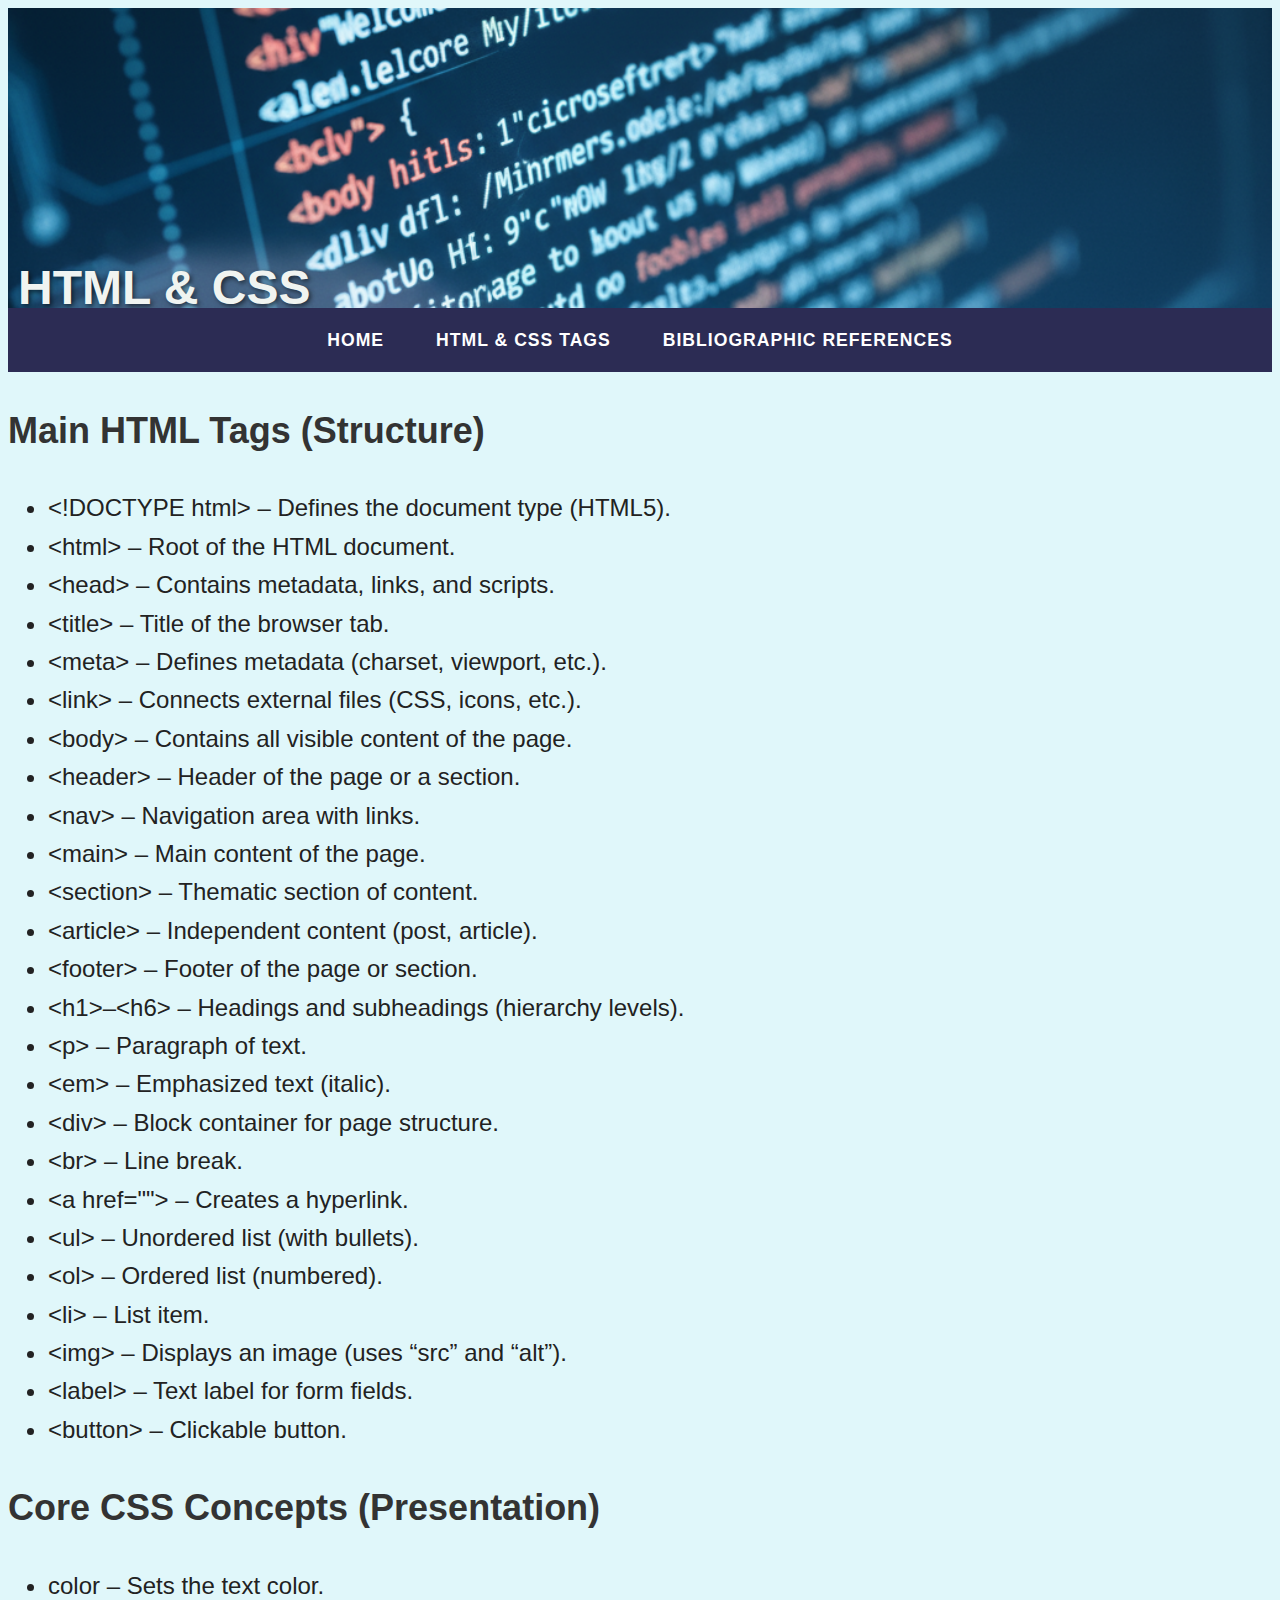
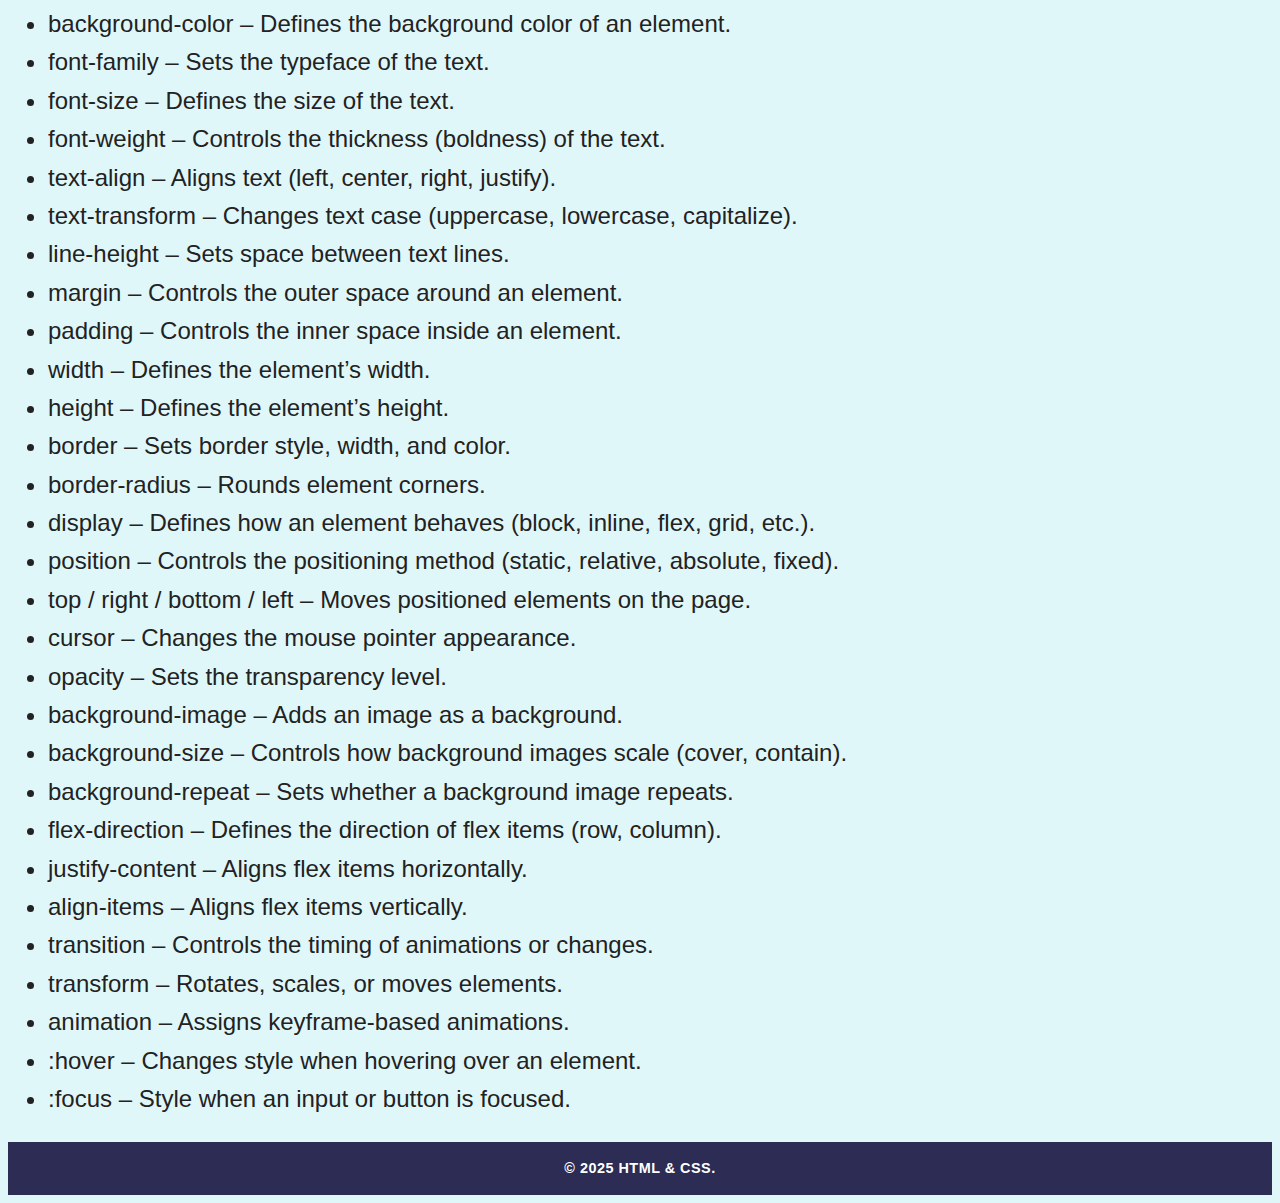
<file: midterm/html/tags.html>
<!DOCTYPE html>
<html lang="en">
   <head>
      <meta charset="UTF-8"/>
      <meta name="viewport" content="width=device-width, initial-scale=1.0"/>
      <title>Midterm Project</title>
      <link rel="stylesheet" href="../css/main.css"/>
   </head>
   <body>
      <header>
         <img src="../images/background-header.png" alt="Abstract digital header background"/>
         <h1>HTML &amp; CSS</h1>
      </header>
      <!-- Navigation menu: connects to other sections of the project -->
      <nav>
         <a href="index.html" class="active" aria-current="page">Home</a>
         <a href="tags.html">HTML &amp; CSS Tags</a>
         <a href="references.html">Bibliographic References</a>
      </nav>
          <!-- Main content: lists essential HTML elements and CSS properties -->
      <main>
         <h2>Main HTML Tags (Structure)</h2>
         <ul>
            <li>&lt;!DOCTYPE html&gt; – Defines the document type (HTML5).</li>
            <li>&lt;html&gt; – Root of the HTML document.</li>
            <li>&lt;head&gt; – Contains metadata, links, and scripts.</li>
            <li>&lt;title&gt; – Title of the browser tab.</li>
            <li>&lt;meta&gt; – Defines metadata (charset, viewport, etc.).</li>
            <li>&lt;link&gt; – Connects external files (CSS, icons, etc.).</li>
            <li>&lt;body&gt; – Contains all visible content of the page.</li>
            <li>&lt;header&gt; – Header of the page or a section.</li>
            <li>&lt;nav&gt; – Navigation area with links.</li>
            <li>&lt;main&gt; – Main content of the page.</li>
            <li>&lt;section&gt; – Thematic section of content.</li>
            <li>&lt;article&gt; – Independent content (post, article).</li>
            <li>&lt;footer&gt; – Footer of the page or section.</li>
            <li>&lt;h1&gt;–&lt;h6&gt; – Headings and subheadings (hierarchy levels).</li>
            <li>&lt;p&gt; – Paragraph of text.</li>
            <li>&lt;em&gt; – Emphasized text (italic).</li>
            <li>&lt;div&gt; – Block container for page structure.</li>
            <li>&lt;br&gt; – Line break.</li>
            <li>&lt;a href=""&gt; – Creates a hyperlink.</li>
            <li>&lt;ul&gt; – Unordered list (with bullets).</li>
            <li>&lt;ol&gt; – Ordered list (numbered).</li>
            <li>&lt;li&gt; – List item.</li>
            <li>&lt;img&gt; – Displays an image (uses “src” and “alt”).</li>
            <li>&lt;label&gt; – Text label for form fields.</li>
            <li>&lt;button&gt; – Clickable button.</li>
         </ul>
         
         <!-- explains key CSS properties for layout and style -->
         <h2>Core CSS Concepts (Presentation)</h2>
         <ul>
            <li>color – Sets the text color.</li>
            <li>background-color – Defines the background color of an element.</li>
            <li>font-family – Sets the typeface of the text.</li>
            <li>font-size – Defines the size of the text.</li>
            <li>font-weight – Controls the thickness (boldness) of the text.</li>
            <li>text-align – Aligns text (left, center, right, justify).</li>
            <li>text-transform – Changes text case (uppercase, lowercase, capitalize).</li>
            <li>line-height – Sets space between text lines.</li>
            <li>margin – Controls the outer space around an element.</li>
            <li>padding – Controls the inner space inside an element.</li>
            <li>width – Defines the element’s width.</li>
            <li>height – Defines the element’s height.</li>
            <li>border – Sets border style, width, and color.</li>
            <li>border-radius – Rounds element corners.</li>
            <li>display – Defines how an element behaves (block, inline, flex, grid, etc.).</li>
            <li>position – Controls the positioning method (static, relative, absolute, fixed).</li>
            <li>top / right / bottom / left – Moves positioned elements on the page.</li>
            <li>cursor – Changes the mouse pointer appearance.</li>
            <li>opacity – Sets the transparency level.</li>
            <li>background-image – Adds an image as a background.</li>
            <li>background-size – Controls how background images scale (cover, contain).</li>
            <li>background-repeat – Sets whether a background image repeats.</li>
            <li>flex-direction – Defines the direction of flex items (row, column).</li>
            <li>justify-content – Aligns flex items horizontally.</li>
            <li>align-items – Aligns flex items vertically.</li>
            <li>transition – Controls the timing of animations or changes.</li>
            <li>transform – Rotates, scales, or moves elements.</li>
            <li>animation – Assigns keyframe-based animations.</li>
            <li>:hover – Changes style when hovering over an element.</li>
            <li>:focus – Style when an input or button is focused.</li>
         </ul>
      </main>
      <footer>
         <p>&copy; 2025 HTML &amp; CSS.</p>
      </footer>
   </body>
</html>
</file>
<file: final-project/css/styles.css>
html, body, div, span, applet, object, iframe,
h1, h2, h3, h4, h5, h6, p, blockquote, pre,
a, abbr, acronym, address, big, cite, code,
del, dfn, em, img, ins, kbd, q, s, samp,
small, strike, strong, sub, sup, tt, var,
b, u, i, center,
dl, dt, dd, ol, ul, li,
fieldset, form, label, legend,
table, caption, tbody, tfoot, thead, tr, th, td,
article, aside, canvas, details, embed,
figure, figcaption, footer, header, hgroup,
menu, nav, output, ruby, section, summary,
time, mark, audio, video {
    margin: 0;
    padding: 0;
    border: 0;
    font-size: 100%;
    font: inherit;
    vertical-align: baseline;
}

/* HTML5 display-role reset para browsers mais antigos */
article, aside, details, figcaption, figure,
footer, header, hgroup, menu, nav, section {
    display: block;
}

body {
    line-height: 1;
}

ol, ul {
    list-style: none;
}

blockquote, q {
    quotes: none;
}
blockquote::before, blockquote::after,
q::before, q::after {
    content: '';
    content: none;
}

table {
    border-collapse: collapse;
    border-spacing: 0;
}




/* -----------------------------------------*/
/*    BASIC STYLE AND GENERAL LAYOUT        */
/*----------------------------------------- */



* {
    margin: 0;
    padding: 0;
    box-sizing: border-box;
}

body {
    font-family: "Open Sans", Arial, Helvetica, sans-serif;
    line-height: 1.6;
    background: white;
    color: #222;
}


img {
    max-width: 100%;
    height: auto;
    display: block;
}

.container {
    max-width: 1200px;
    margin: 0 auto;
    padding: 0 1rem;
}


/* ------------------------------------*/
/*             HEADER                  */
/* ------------------------------------*/


.site-header {
    background: #242023;
    padding: 10px 0;
}

.site-header a {
    color: #bf8d30;
    text-decoration: none;
    font-weight: 400;
}


.logo img {
    width: 120px;
    display: block;
    margin: 0 auto;
}


.header-inner {
    display: flex;
    flex-direction: column;
    align-items: stretch;
    gap: 0.75rem;
    padding: 10px 0;
}


.nav-list {
    list-style: none;
    display: flex;
    flex-direction: column;
    gap: 0;
    margin: 0;
    padding: 0;
}

.nav-list a {
    color: #bf8d30;
    padding: 10px 20px;
    display: block;
    border-top: 1px solid #3a3438;
}


.nav-list a:hover,
.nav-list a:focus,
.nav-list a.active {
    background: #c78c06;
    color: #000000;
}

.site-search {
    width: 100%;
    display: flex;
    margin-top: 0.5rem;
}

.site-search input[type="search"] {
    flex: 1;
    padding: 0.4rem 0.6rem;
    border: 1px solid #fff;
}

.site-search button {
    padding: 0.4rem 0.2rem;
    border: none;
    background: #c78c06;
    color: #222;
    font-weight: 700;
    cursor: pointer;
}

@media (min-width: 760px) {

    .header-inner {
        flex-direction: row;
        align-items: center;
        justify-content: space-between;
        gap: 1rem;
    }

    .logo img {
        margin: 0;
    }

    .main-nav {
        flex: 1;              
        margin: 0 40px;       
    }
    .nav-list {
        display: flex;
        flex-direction: row;
        justify-content: space-between; 
        width: 100%;
        margin: 0;
        gap: 0;
    }

    .nav-list a {
        border-top: none;
        padding: 10px 20px;
    }

    
    .site-search {
        width: auto;
        margin-top: 0;
        margin-left: auto;
    }

    .site-search input[type="search"] {
        flex: 0 0 220px;  
    }

    .site-search button {
        flex: 0 0 auto;    
}


/* ------------------------------------*/
/*            HERO IMAGE               */
/*------------------------------------ */


.hero-inner {
    max-width: none;   
    width: 100%;
    margin: 0;
    padding: 0;
}


.hero-media img {
    width: 100%;
    max-width: none;   
    height: auto;
    display: block;
    object-fit: cover;
}


.hero-content {
    background: #222;
    color: #fff;
    padding: 1.5rem 1.5rem;
}

.hero-content h1 {
    font-size: 1.8rem;
    margin-bottom: 0.75rem;
}

.hero-content p {
    margin-bottom: 1rem;
}

.hero-content a {
    display: inline-block;
    background: #c78c06;
    padding: 0.6rem 1.2rem;
    color: #000;
    font-weight: bold;
    text-decoration: none;
    margin-top: 0.5rem;
}


@media (min-width: 760px) {

    
    .hero {
        position: relative; 
    }

    .hero-inner {
        position: relative;
        max-width: none;
        width: 100%;
        margin: 0;
        padding: 0;
    }

    
    .hero-media img {
        width: 100%;
        max-width: none;
        height: 800px;
        object-fit: cover; 
        display: block;
    }


    
    .hero-content {
        position: absolute; 
        
        
        top: 50%;
        left: 50%;
        transform: translate(-50%, -50%);

       
        width: 100%;
        max-width: 1200px; 
        background: rgba(0, 0, 0, 0.75); 
        padding: 6rem 3rem;

        
        display: flex;
        flex-direction: column;
        gap: 1rem;
        justify-content: center;
        
        
        align-items: flex-start; 
    }

    
    .hero-content h1 {
        font-size: 6rem;
    }
    
    .hero-content p {
        font-size: 1.5rem;  
        line-height: 1.6;   
        margin-bottom: 1.5rem; 
}

    
    .hero-content a {
        margin-top: 0;
        padding: 2rem 1.5rem;
    }
}

/* ----------------------------- */
/*        ABOUT US SECTION       */
/* ----------------------------- */


.about {
    background: #F2E6C4;
    padding: 40px 0;
}


.about-inner {
    display: flex;
    flex-direction: column;   
    gap: 30px;
}

.about-media img {
    width: 100%;
    border-radius: 4px;
    object-fit: cover;
}

.about-content h2 {
    font-size: 2rem;
    margin-bottom: 20px;
}

.about-content p {
    margin-bottom: 15px;
    font-size: 1rem;
}



@media (min-width: 760px) {

.about-inner {
        flex-direction: row;      
        align-items: flex-start;  
        gap: 30px;
}

    .about-media img {
        max-width: 500px;         
}

 .about-content {
        flex: 1;                  
 }
}


/* ----------------------------- */
/*        SERVICES             */
/* ----------------------------- */

.services {
    padding: 40px 0;
}

.services-inner h2 {
    font-size: 1.8rem;
    margin-bottom: 1.5rem;
}

.services-inner article {
    background: #ffe6ac;
    margin-bottom: 1.5rem;
}

.service-media img {
    width: 100%;
    display: block;
}

.service-content {
    padding: 1rem 1.25rem;
}

.service-content h3 {
    margin-bottom: 0.5rem;
}

.service-content p {
    font-size: 0.95rem;
}

.services-inner .button {
    display: block;
    width: 100%;
    text-align: center;
}

@media (min-width: 760px) {

   

    .services-row {
        margin-bottom: 2rem;
    }

    
    .services-row-top {
        display: flex;
        gap: 20px;
    }

    .services-row-top article {
        flex: 1 1 50%;   
        margin-bottom: 0;
    }

    
    .services-row-bottom {
        display: flex;
        gap: 20px;
    }

    .services-row-bottom article {
        flex: 1 1 33.333%; 
        margin-bottom: 0;
    }
}

/*/ ----------------------------- */
/*          OUR VISION           */   
/* ----------------------------- */


.vision-banner {
    background-image: url("../images/vision.jpg"); 
    background-size: cover;        
    background-position: center;   
    background-repeat: no-repeat;  
    color: #fff;                   
}


.vision-content {
    background: rgba(0, 0, 0, 0.6);  
    padding: 2.5rem 1.5rem;
}

.vision-content h2 {
    font-size: 1.8rem;
    margin-bottom: 0.75rem;
}

.vision-content p {
    margin-bottom: 1rem;
}


/* ----------------------------- */
/*            TEAM             */   
/* ----------------------------- */  

.team-section {
    padding: 2.5rem 0;
}

.team-section h2 {
    font-size: 1.8rem;
    margin-bottom: 1.5rem;
}

.team-section article {
    background: #ffe6ac;
    margin: 0;              
}

.team-section article img {
    width: 100%;
    height: auto;
    object-fit: cover;
}

.team-section article > div {
    padding: 1rem 1.25rem;
}

.team-section h3 {
    margin-bottom: 0.25rem;
    font-size: 1.2rem;
}

.team-section h3 {
    font-size: 1.2rem;
    margin-bottom: 0.25rem;
}


.team-card .team-role {
    margin-top: 0.15rem;
    margin-bottom: 0.5rem;
    font-size: 0.85rem;
    font-weight: 600;
    border: none;
    padding-bottom: 0;
    text-decoration: underline;
}

@media (min-width: 760px) {
  .team-row {
    display: flex;
    gap: 0;
    align-items: stretch;
  }

  .team-photo {
    flex: 0 0 50%;      
  }

  .team-photo img {
    width: 100%;
    height: 100%;
    object-fit: cover;
    display: block;
  }

  .team-card {
    flex: 1;            
    padding: 1rem 1.25rem;
    display: flex;
    flex-direction: column;
  }
}

/* ----------------------------- */
/*            CONTACT            */
/* ----------------------------- */

.contact {
    padding: 2.5rem 0;
}
.contact h2 {
    font-size: 1.8rem;
    margin-bottom: 1.5rem;
}

.contact-inner {
    display: flex;           
    flex-direction: column; 
    gap: 2rem;
    margin-bottom: 2rem;
}

.contact-form h3,
.contact-map h3 {
    margin-bottom: 1rem;
}

.contact-form form div {
    margin-bottom: 0.75rem;
}

.contact-form label {
    display: block;
    margin-bottom: 0.25rem;
}

.contact-form input,
.contact-form textarea {
    width: 100%;
    padding: 0.4rem 0.6rem;
    border: 1px solid #222;
}

.contact-form .button {
    margin-top: 0.5rem;
    padding: 0.5rem 1.2rem;
    background: #242023;     /* fundo escuro */
    color: #ffe6ac;          /* texto amarelo claro */
    border: 1px solid #c78c06;
    cursor: pointer;
}

.contact-form .button:hover {
    background: #c78c06;     /* amarelo no hover */
    color: #000;
}

.contact-map iframe {
    width: 100%;
    border: 0;
}

/* Hours of operation table */

.hours h3 {
    margin-bottom: 0.75rem;
}

.hours table {
    width: 100%;
    border-collapse: collapse;
    background: white;
}

.hours th,
.hours td {
    border: 1px solid #222;
    padding: 0.5rem 0.75rem;
    text-align: left;
}

.hours thead {
    background: #ffe6ac;
}


@media (min-width: 760px) {

    .contact-inner {
        display: grid;                      
        grid-template-columns: 2fr 1.5fr;   
        gap: 2rem;
        align-items: flex-start;
    }
}


/* ----------------------------- */
/*            FOOTER             */   
/* ----------------------------- */   

.site-footer {
    background: #222;
    color: white;
    text-align: center;
    padding: 20px 0;
    margin-top: 50px;
}
</file>
<file: midterm/css/main.css>
body {
  background-color: #e0f7fa;
  font-family: "Poppins", sans-serif;
  font-size: 24px;
  line-height: 1.6;
  color: #222; /* cor padrão do texto */
}


header {
  position: relative;              
  width: 100%;
  height: 300px;                    
  overflow: hidden;                 
  text-align: left;              
  color: white;                     
  
}

header img {
  width: 100%;
  height: 100%;
  object-fit: cover;   
  display: block;
}

header h1 {
  position: absolute;
  top: 70%;             /* ajusta a altura do texto */
  left: 10px;
  color: rgb(240, 244, 241);
  font-size: 3rem;
  text-shadow: 2px 2px 5px rgba(0,0,0,0.6);
  font-family: "orbitron", sans-serif;
}

header nav{
  bottom: 12px; left: 50%; transform: translateX(-50%);
  display: flex; gap: 2rem;
}

nav {
  display: flex;                /* coloca os links lado a lado */
  justify-content: center;      /* centraliza horizontalmente */
  gap: 2rem;                    /* espaço entre os links */
  background-color: #2C2C54;    /* faixa escura abaixo do header */
  padding: 12px 0;              /* espaço interno acima/abaixo */
  font-family: "Orbitron", sans-serif;
  text-transform: uppercase; /* (opcional) deixa em maiúsculas */
  letter-spacing: 1px;       /* (opcional) aumenta espaçamento entre letras */
}

nav a {
  color: #ffffff;               /* texto branco */
  text-decoration: none;        /* remove sublinhado */
  font-weight: 600;             /* deixa mais firme */
  font-size: 1.1rem;
  font-family: "orbitron", sans-serif;
  padding: 6px 10px;            /* área clicável maior */
  border-radius: 6px;           /* bordas suaves */
  transition: background-color 0.3s ease;
}




/* === Alinha texto e imagem lado a lado === */
article.content {
  display: flex;
  align-items: flex-start;       /* Alinha topo com topo */
  justify-content: space-between;
  gap: 20px;                     /* Espaço entre texto e imagem */
  width: 80%;
  margin: 40px auto;
}

/* === Área do texto === */
article.content .text {               
  align-self: flex-start;  
}

/* === Imagem ao lado direito === */
article.content img {
  width: 50%;
  max-width: 500px;
  height: auto;
  border: 2px solid #2C2C54;     /* Corrigido o bug visual do VS Code */
  border-radius: 4px;
}







input[type="submit"] {
  background-color: #2C2C54;
  color: white;
}


/* ====== contact form ======== */

section {
  width: 80%;
  max-width: 300px;
  margin: 150px auto;
  padding: 50px;
  border: 3px solid #0f0909;
  background-color: #EDEDF5;
}

h2 {
  text-align: left;
  color: #333;
}

form {
  margin-top: 10px;
}

label {
  display: block;
  margin-top: 10px;
  font-weight: bold;
}

input[type="text"],
input[type="email"],
textarea {
  width: 100%;
  padding: 8px;
  margin-top: 4px;
  border: 1px solid #ccc;
  border-radius: 3px;
}

textarea {
  resize: vertical; 
}

p {
  margin-top: 15px;
  font-weight: bold;
}

input[type="radio"] {
  margin-right: 5px;
}

input[type="submit"] {
  margin-top: 15px;
  padding: 8px 16px;
  border: none;
  background-color: #ccc;
  color: #000;
  font-weight: bold;
  border-radius: 3px;
  cursor: pointer;
}

input[type="submit"]:hover {
  background-color: #5B3DC4;
}


footer {
  background-color: #2C2C54;    /* mesmo tom escuro do header */
  color: white;
  text-align: center;
  padding: 15px 0;              /* altura da faixa */
  font-family: "orbitron", sans-serif;
  font-size: 0.9rem;
  letter-spacing: 0.5px;
}
footer p {
  margin: 0;                    /* remove espaço extra */
}
</file>
